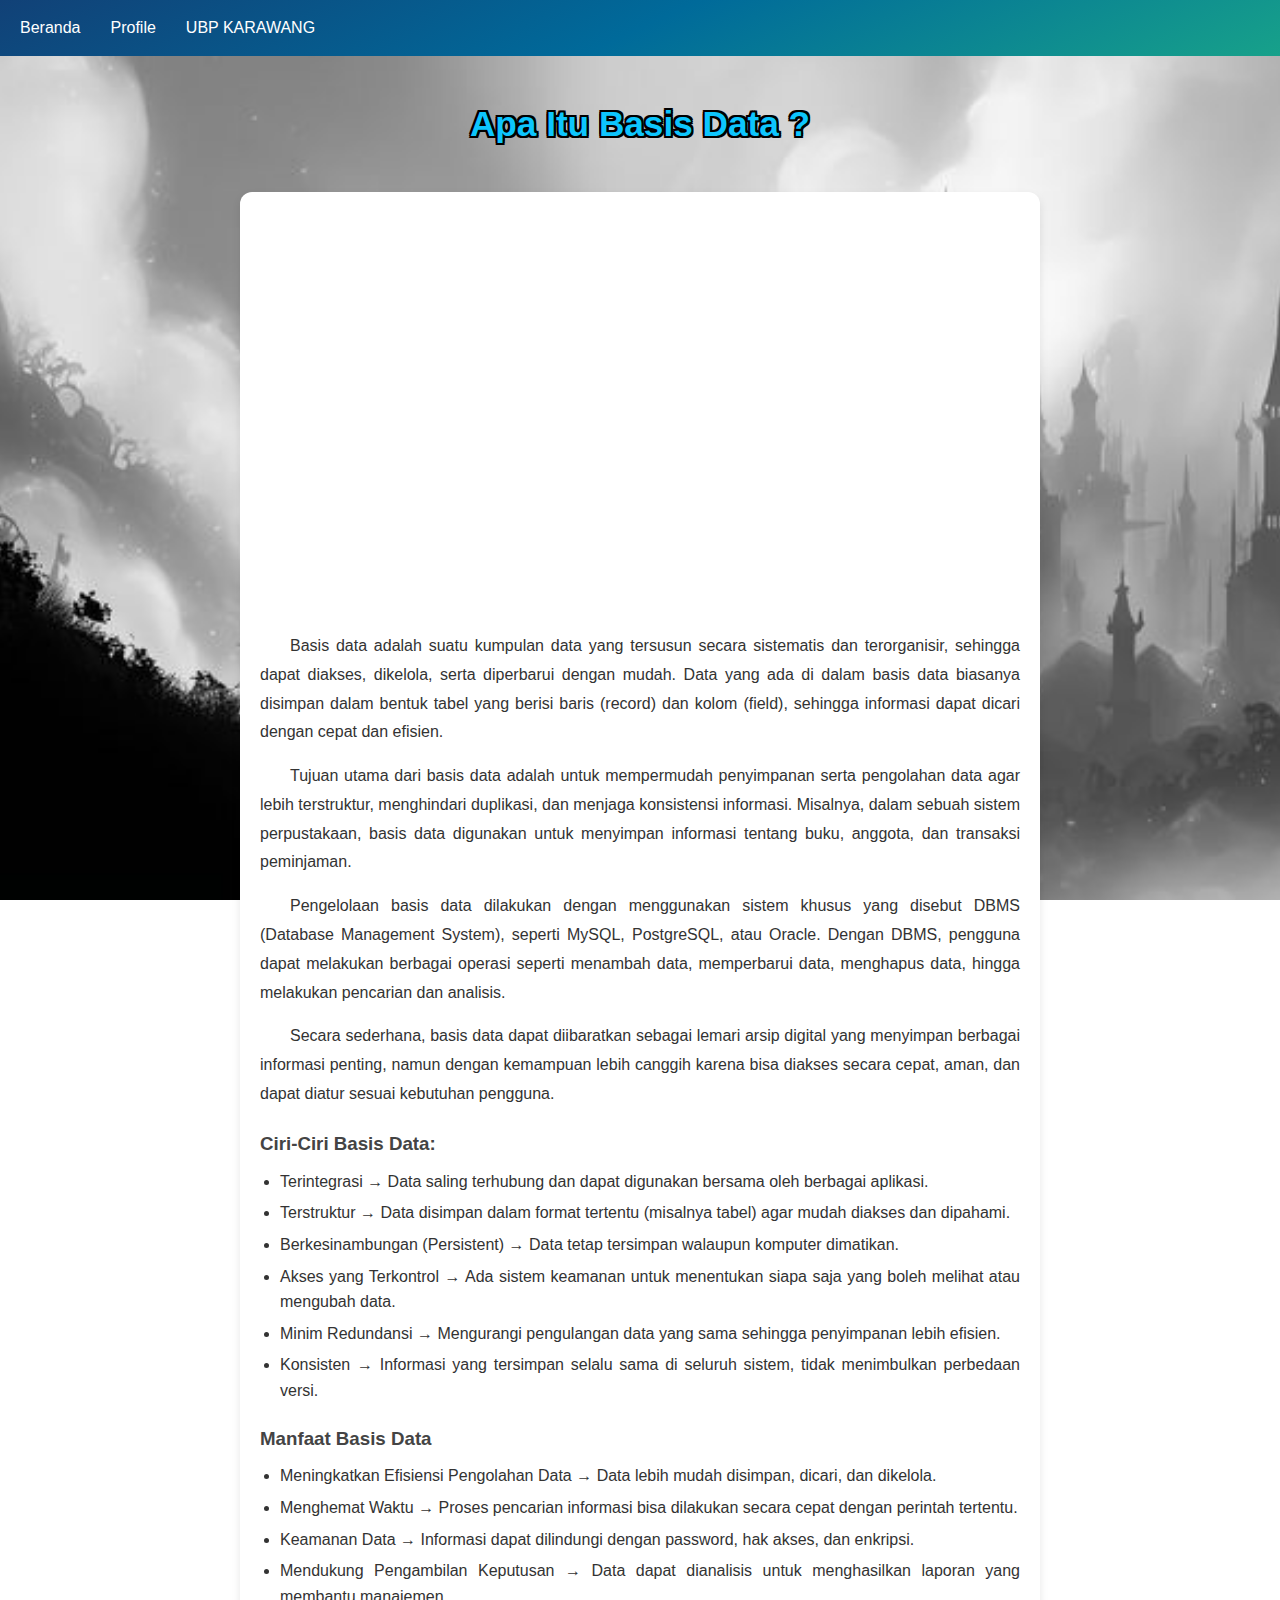
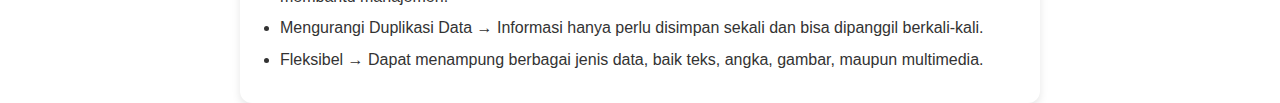
<file: basisdata.html>
<!DOCTYPE html>
<html lang="id">
<head>
  <meta charset="UTF-8">
  <meta name="viewport" content="width=device-width, initial-scale=1.0">
  <title>Apa Itu Basis Data?</title>
  <link rel="stylesheet" href="style.css">
</head>
<script>
  function toggleMenu() {
    document.querySelector('.nav-links').classList.toggle('show');
  }
</script>

<body class="basisdata">

<nav>
  <div class="garistiga" onclick="toggleMenu()">&#9776;</div>
  <div class="nav-links">
    <a href="index.html">Beranda</a>
    <a href="profile.html">Profile</a>
    <a href="https://ubpkarawang.ac.id/" target="_blank">
      <abbr title="Universitas Buana Perjuangan Karawang">UBP KARAWANG </abbr></a>
  </div>
</nav>


  <header class="detail-header">
    <h1>Apa Itu Basis Data ?</h1>
  </header>

  <article class="detail-content">
  <div class="detail-img" style="background-image: url('https://i.pinimg.com/736x/13/5a/80/135a808ae6d80673488df68878e91250.jpg');"></div>
    <p style="text-indent:30px  ;">Basis data adalah suatu kumpulan data yang tersusun secara sistematis dan terorganisir, sehingga dapat diakses, dikelola, serta diperbarui dengan mudah. Data yang ada di dalam basis data biasanya disimpan dalam bentuk tabel yang berisi baris (record) dan kolom (field), sehingga informasi dapat dicari dengan cepat dan efisien.</p>
    
    <p style="text-indent:30px  ;">Tujuan utama dari basis data adalah untuk mempermudah penyimpanan serta pengolahan data agar lebih terstruktur, menghindari duplikasi, dan menjaga konsistensi informasi. Misalnya, dalam sebuah sistem perpustakaan, basis data digunakan untuk menyimpan informasi tentang buku, anggota, dan transaksi peminjaman.</p>
    
    <p style="text-indent:30px  ;">Pengelolaan basis data dilakukan dengan menggunakan sistem khusus yang disebut DBMS (Database Management System), seperti MySQL, PostgreSQL, atau Oracle. Dengan DBMS, pengguna dapat melakukan berbagai operasi seperti menambah data, memperbarui data, menghapus data, hingga melakukan pencarian dan analisis.</p>
    
    <p style="text-indent:30px  ;">Secara sederhana, basis data dapat diibaratkan sebagai lemari arsip digital yang menyimpan berbagai informasi penting, namun dengan kemampuan lebih canggih karena bisa diakses secara cepat, aman, dan dapat diatur sesuai kebutuhan pengguna.</p>
    
    <h3>Ciri-Ciri Basis Data:</h3>
    <ul>
      <li>Terintegrasi → Data saling terhubung dan dapat digunakan bersama oleh berbagai aplikasi.</li>
      <li>Terstruktur → Data disimpan dalam format tertentu (misalnya tabel) agar mudah diakses dan dipahami.</li>
      <li>Berkesinambungan (Persistent) → Data tetap tersimpan walaupun komputer dimatikan.</li>
      <li>Akses yang Terkontrol → Ada sistem keamanan untuk menentukan siapa saja yang boleh melihat atau mengubah data.</li>
      <li>Minim Redundansi → Mengurangi pengulangan data yang sama sehingga penyimpanan lebih efisien.</li>
      <li>Konsisten → Informasi yang tersimpan selalu sama di seluruh sistem, tidak menimbulkan perbedaan versi.</li>
    </ul>
    <h3>Manfaat Basis Data</h3>
    <ul>
      <li>Meningkatkan Efisiensi Pengolahan Data → Data lebih mudah disimpan, dicari, dan dikelola.</li>
      <li>Menghemat Waktu → Proses pencarian informasi bisa dilakukan secara cepat dengan perintah tertentu.</li>
      <li>Keamanan Data → Informasi dapat dilindungi dengan password, hak akses, dan enkripsi.</li>
      <li>Mendukung Pengambilan Keputusan → Data dapat dianalisis untuk menghasilkan laporan yang membantu manajemen.</li>
      <li>Mengurangi Duplikasi Data → Informasi hanya perlu disimpan sekali dan bisa dipanggil berkali-kali.</li>
      <li>Fleksibel → Dapat menampung berbagai jenis data, baik teks, angka, gambar, maupun multimedia.</li>
    </ul>
  </article>

</body>
</html>
</file>
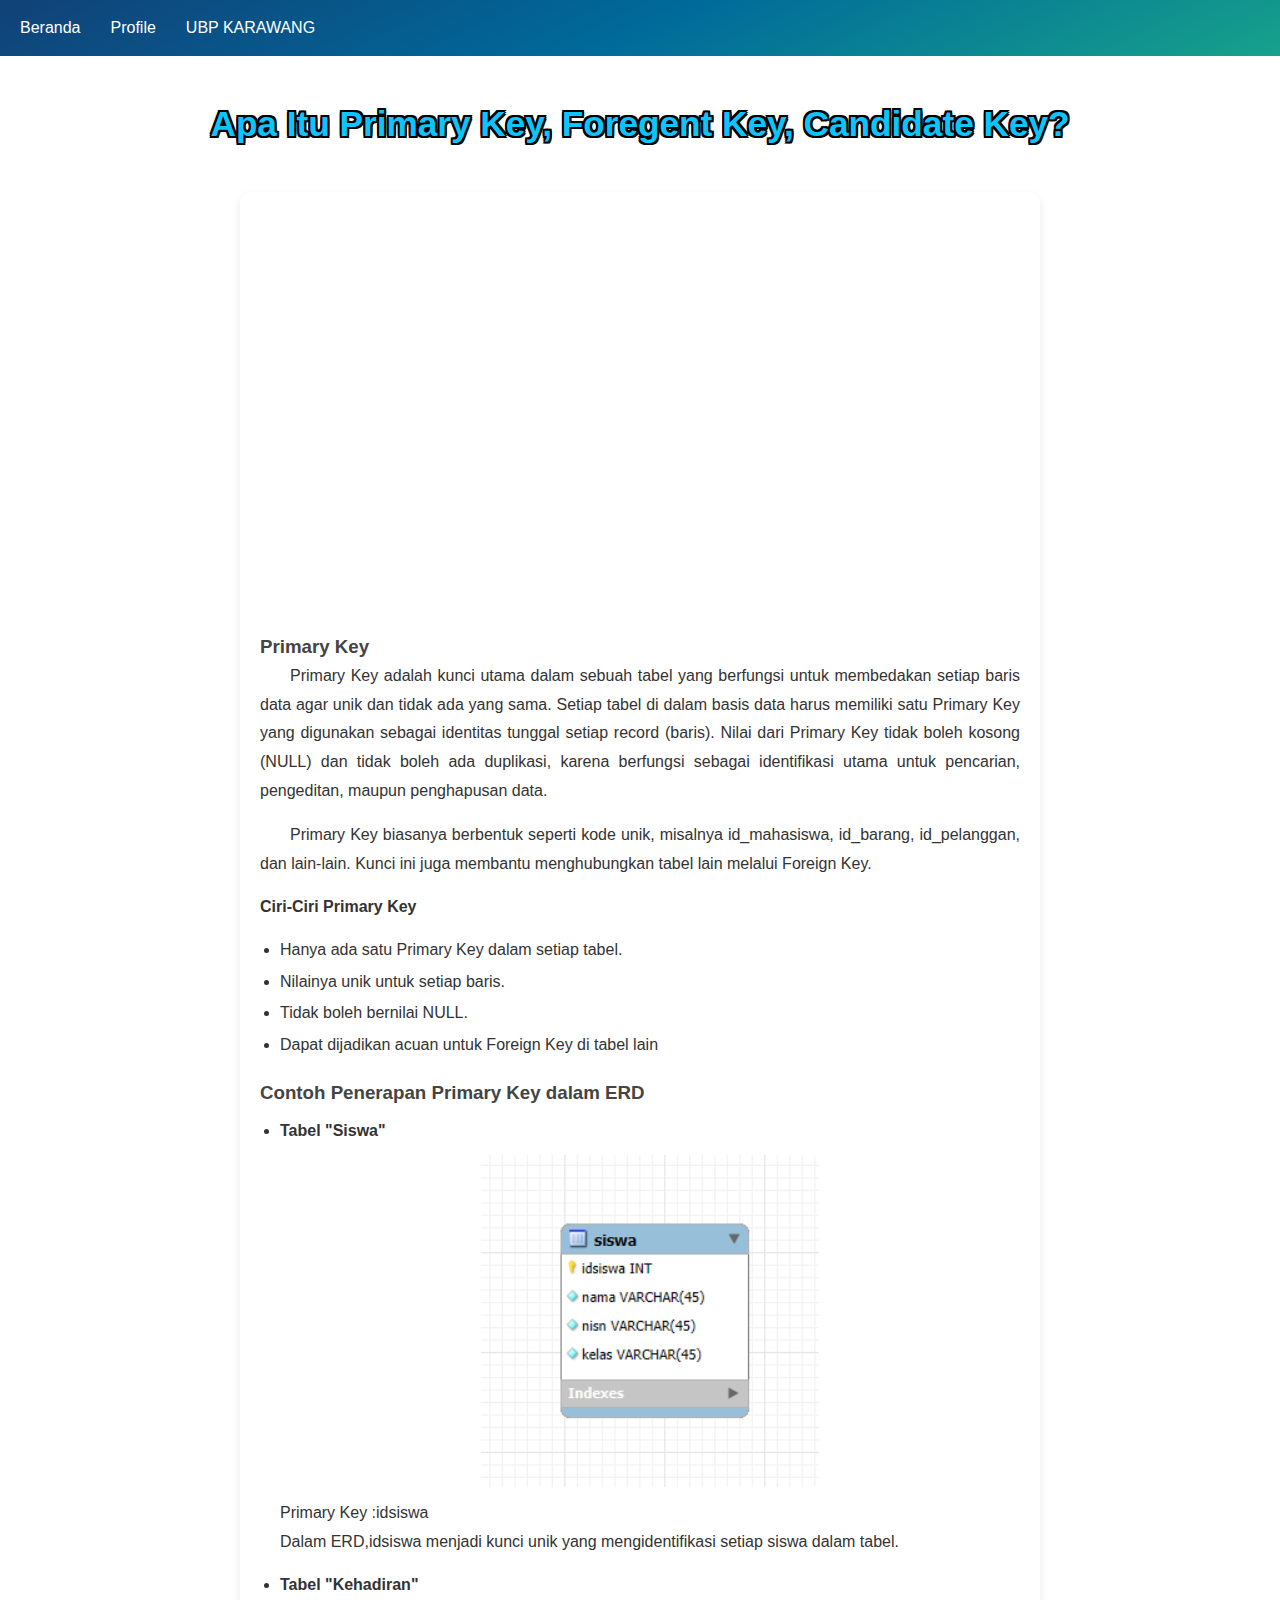
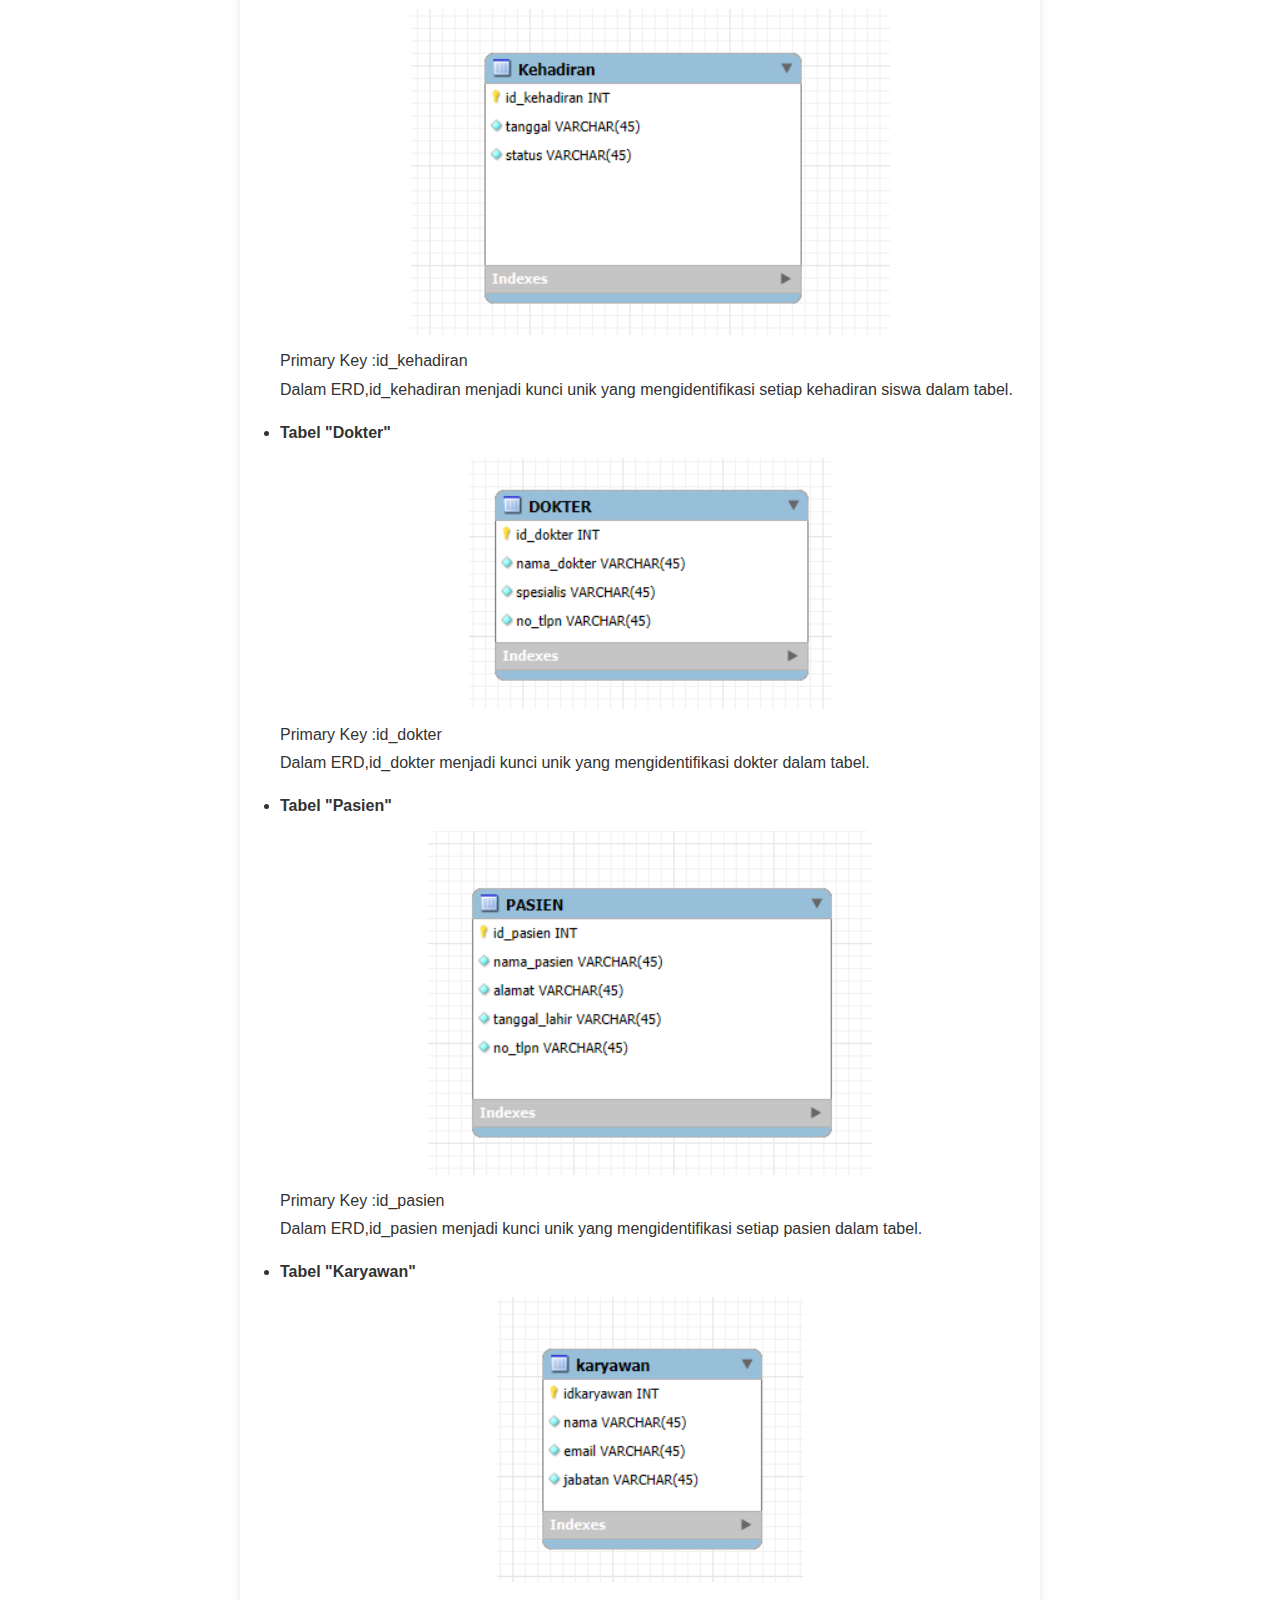
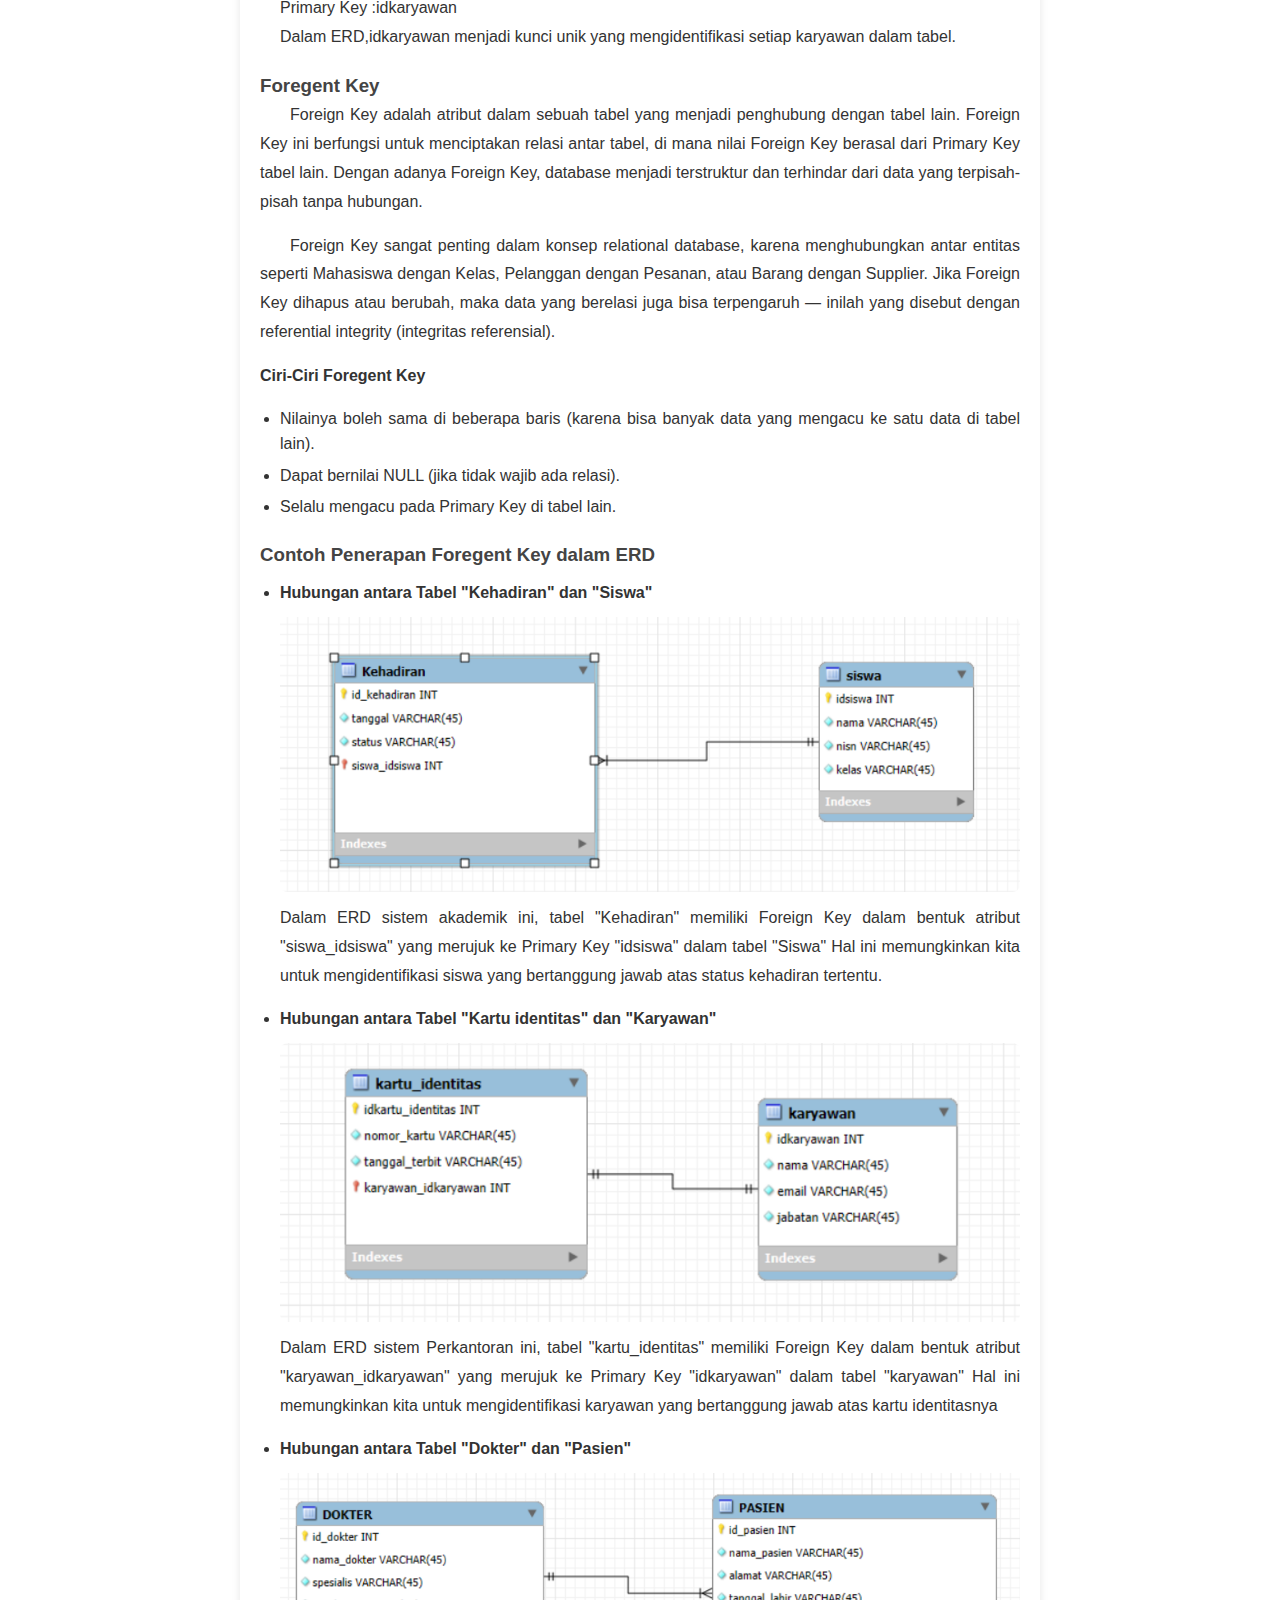
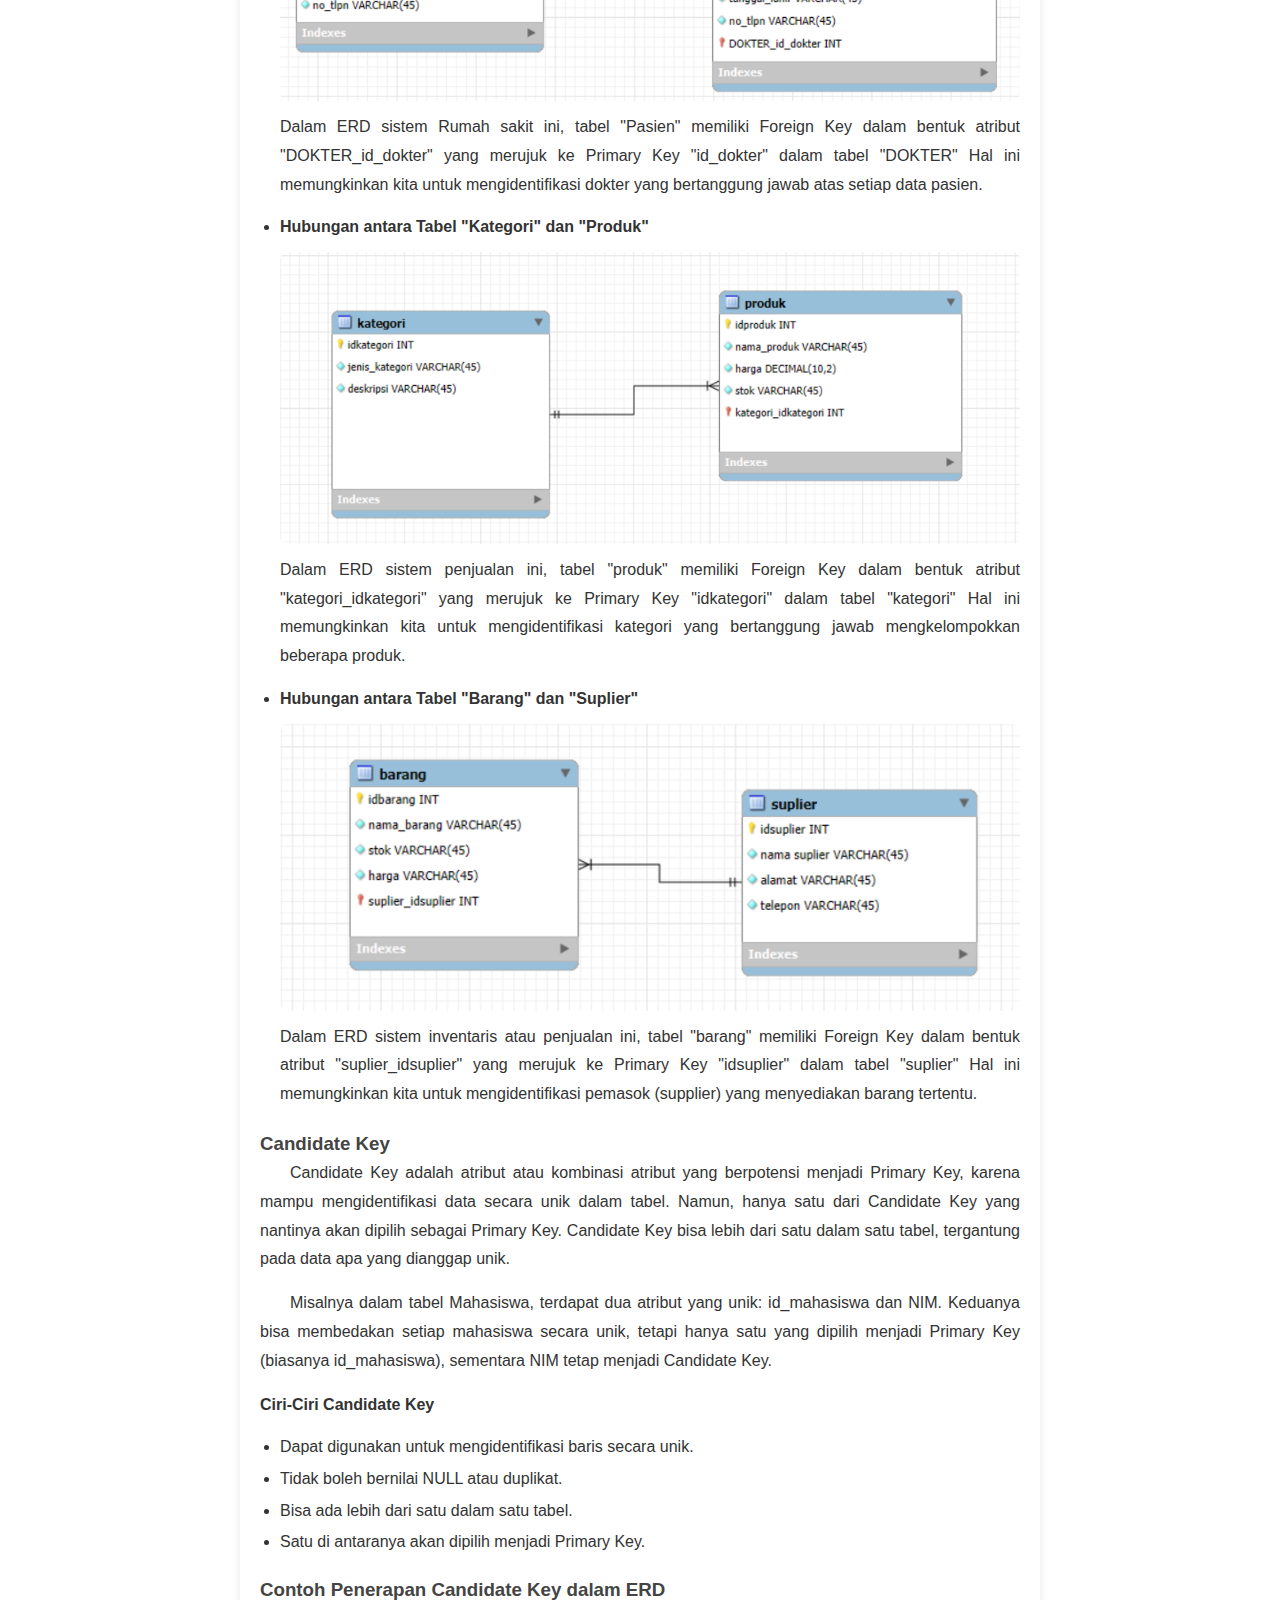
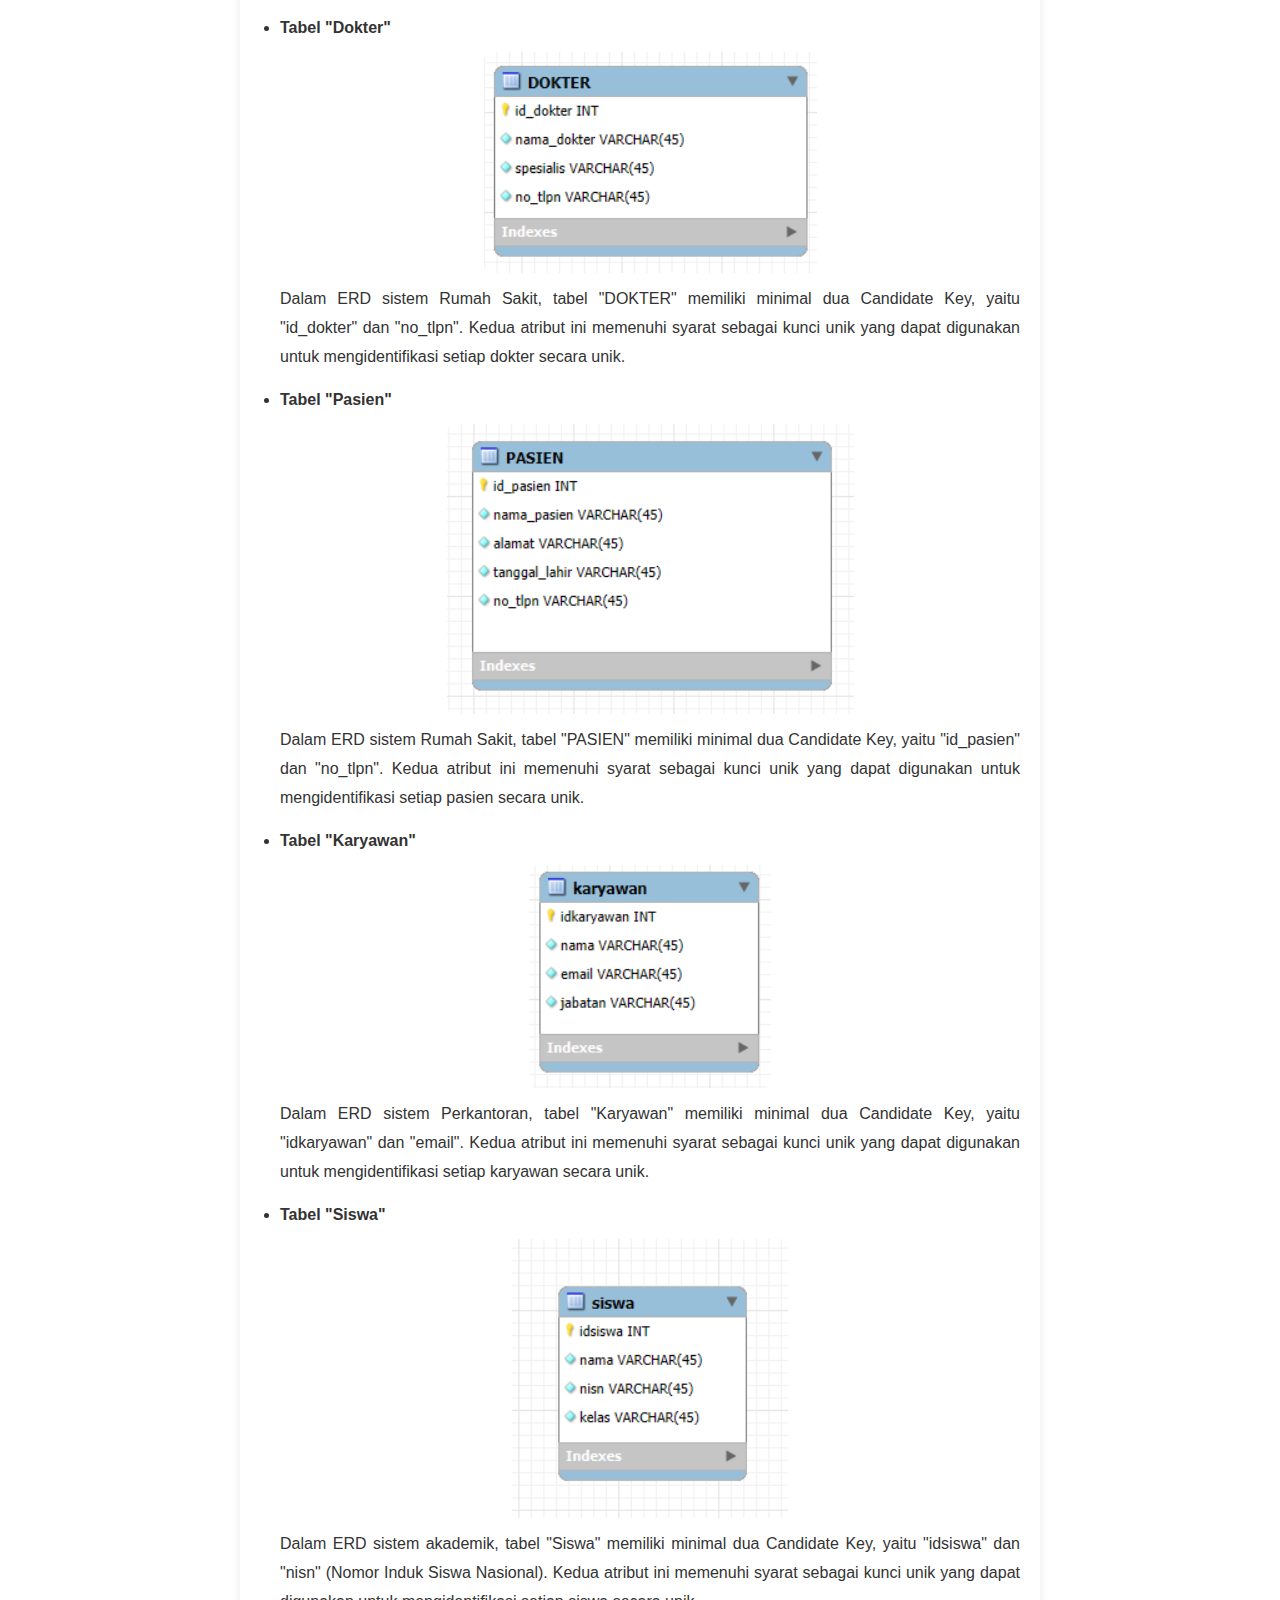
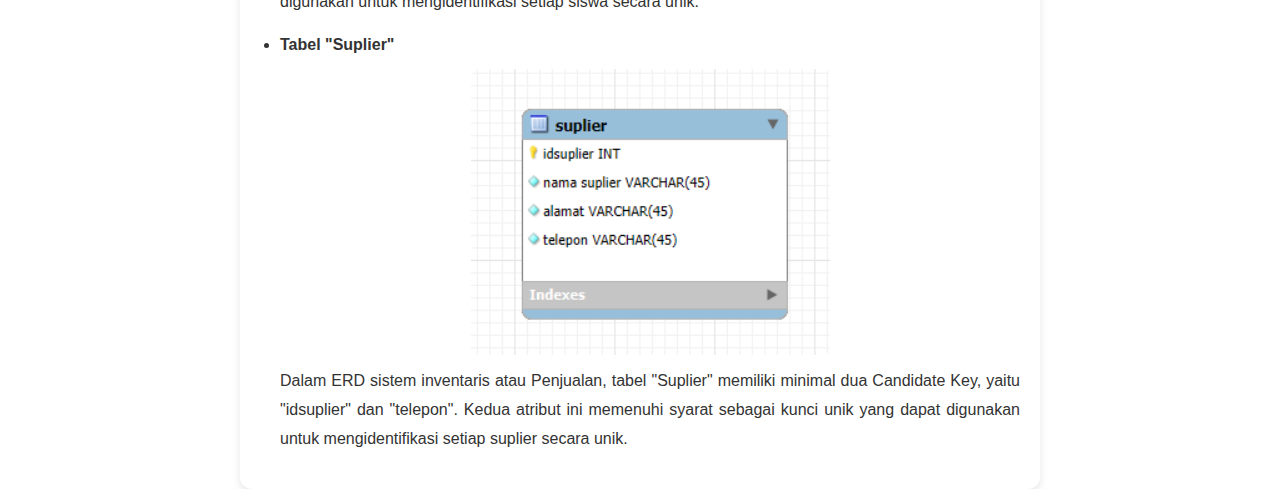
<file: biji.html>
<!DOCTYPE html>
<html lang="id">
<head>
  <meta charset="UTF-8">
  <meta name="viewport" content="width=device-width, initial-scale=1.0">
  <title>Apa Itu Primary Key, Foregent Key, Candidate Key?</title>
  <link rel="stylesheet" href="style.css">
</head>
<script>
  function toggleMenu() {
    document.querySelector('.nav-links').classList.toggle('show');
  }
</script>

<body class="key">

 <nav>
  <div class="garistiga" onclick="toggleMenu()">&#9776;</div>
  <div class="nav-links">
    <a href="index.html">Beranda</a>
    <a href="profile.html">Profile</a>
    <a href="https://ubpkarawang.ac.id/" target="_blank">
      <abbr title="Universitas Buana Perjuangan Karawang">UBP KARAWANG </abbr></a>
  </div>
</nav>


  <header class="detail-header">
    <h1>Apa Itu Primary Key, Foregent Key, Candidate Key?</h1>
  </header>

  <article class="detail-content">
   <div class="detail-img" style="background-image: url('https://www.datanamic.com/images/how-to-choose-pk.webp');"></div>
    <h3>Primary Key</h3>
    <p style="text-indent:30px  ;">Primary Key adalah kunci utama dalam sebuah tabel yang berfungsi untuk membedakan setiap baris data agar unik dan tidak ada yang sama. Setiap tabel di dalam basis data harus memiliki satu Primary Key yang digunakan sebagai identitas tunggal setiap record (baris). Nilai dari Primary Key tidak boleh kosong (NULL) dan tidak boleh ada duplikasi, karena berfungsi sebagai identifikasi utama untuk pencarian, pengeditan, maupun penghapusan data.</p>
    <p style="text-indent:30px  ;">Primary Key biasanya berbentuk seperti kode unik, misalnya id_mahasiswa, id_barang, id_pelanggan, dan lain-lain. Kunci ini juga membantu menghubungkan tabel lain melalui Foreign Key.</p>
    <p><b>Ciri-Ciri Primary Key</b></p>
    <ul>
        <li>Hanya ada satu Primary Key dalam setiap tabel.</li>
        <li>Nilainya unik untuk setiap baris.</li>
        <li>Tidak boleh bernilai NULL.</li>
        <li>Dapat dijadikan acuan untuk Foreign Key di tabel lain</li>
    </ul>
    <h3>Contoh Penerapan Primary Key dalam ERD</h3>
    <ul>
      <li><b>Tabel "Siswa"</b></li>
      <img src="img workbench/Primarykey_siswa.png" alt="tabel siswa" class="foto-workbench">
      <p>Primary Key :idsiswa <br>Dalam ERD,idsiswa menjadi kunci unik yang mengidentifikasi setiap siswa dalam tabel.</p>
      <li><b>Tabel "Kehadiran"</b></li>
      <img src="img workbench/Primarykey_kehadiran.png" alt="tabel kehadiran" class="foto-workbench">
      <p>Primary Key :id_kehadiran <br>Dalam ERD,id_kehadiran menjadi kunci unik yang mengidentifikasi setiap kehadiran siswa dalam tabel.</p>
      <li><b>Tabel "Dokter"</b></li>
      <img src="img workbench/Primarykey_dokter.png" alt="tabel dokter" class="foto-workbench">
      <p>Primary Key :id_dokter <br>Dalam ERD,id_dokter menjadi kunci unik yang mengidentifikasi dokter dalam tabel.</p>
      <li><b>Tabel "Pasien"</b></li>
      <img src="img workbench/Primarykey_pasien.png" alt="tabel pasien" class="foto-workbench">
      <p>Primary Key :id_pasien <br>Dalam ERD,id_pasien menjadi kunci unik yang mengidentifikasi setiap pasien dalam tabel.</p>
      <li><b>Tabel "Karyawan"</b></li>
      <img src="img workbench/Primarykey_karyawan.png" alt="tabel karyawan" class="foto-workbench">
      <p>Primary Key :idkaryawan <br>Dalam ERD,idkaryawan menjadi kunci unik yang mengidentifikasi setiap karyawan dalam tabel.</p>
    </ul>

    <h3>Foregent Key</h3>
    <p style="text-indent:30px  ;">Foreign Key adalah atribut dalam sebuah tabel yang menjadi penghubung dengan tabel lain. Foreign Key ini berfungsi untuk menciptakan relasi antar tabel, di mana nilai Foreign Key berasal dari Primary Key tabel lain. Dengan adanya Foreign Key, database menjadi terstruktur dan terhindar dari data yang terpisah-pisah tanpa hubungan.</p>
    <p style="text-indent:30px  ;">Foreign Key sangat penting dalam konsep relational database, karena menghubungkan antar entitas seperti Mahasiswa dengan Kelas, Pelanggan dengan Pesanan, atau Barang dengan Supplier. Jika Foreign Key dihapus atau berubah, maka data yang berelasi juga bisa terpengaruh — inilah yang disebut dengan referential integrity (integritas referensial).</p>
    <p><b>Ciri-Ciri Foregent Key</b></p>
    <ul>
        <li>Nilainya boleh sama di beberapa baris (karena bisa banyak data yang mengacu ke satu data di tabel lain).</li>
        <li>Dapat bernilai NULL (jika tidak wajib ada relasi).</li>
        <li>Selalu mengacu pada Primary Key di tabel lain.</li>
    </ul>
    <h3>Contoh Penerapan Foregent Key dalam ERD</h3>
    <ul>
      <li><b>Hubungan antara Tabel "Kehadiran" dan "Siswa"</b></li>
      <img src="img workbench/ForegentKey_siswa.png" alt="tabel kehadiran dan siswa" class="foto-workbench">
      <p>Dalam ERD sistem akademik ini, tabel "Kehadiran" memiliki Foreign Key dalam bentuk atribut "siswa_idsiswa" yang merujuk ke Primary Key "idsiswa" dalam tabel "Siswa" Hal ini memungkinkan kita untuk mengidentifikasi siswa yang bertanggung jawab atas status kehadiran tertentu.</p>
      <li><b>Hubungan antara Tabel "Kartu identitas" dan "Karyawan"</b></li>
      <img src="img workbench/ForegentKey_karyawan.png" alt="tabel kartu identisa dan karyawan" class="foto-workbench">
      <p>Dalam ERD sistem Perkantoran ini, tabel "kartu_identitas" memiliki Foreign Key dalam bentuk atribut "karyawan_idkaryawan" yang merujuk ke Primary Key "idkaryawan" dalam tabel "karyawan" Hal ini memungkinkan kita untuk mengidentifikasi karyawan yang bertanggung jawab atas kartu identitasnya</p>
      <li><b>Hubungan antara Tabel "Dokter" dan "Pasien"</b></li>
      <img src="img workbench/ForegentKey_dokter.png" alt="tabel Dokter dan Pasien" class="foto-workbench">
      <p>Dalam ERD sistem Rumah sakit ini, tabel "Pasien" memiliki Foreign Key dalam bentuk atribut "DOKTER_id_dokter" yang merujuk ke Primary Key "id_dokter" dalam tabel "DOKTER" Hal ini memungkinkan kita untuk mengidentifikasi dokter yang bertanggung jawab atas setiap data pasien.</p>
      <li><b>Hubungan antara Tabel "Kategori" dan "Produk"</b></li>
      <img src="img workbench/ForegentKey_produk.png" alt="tabel kategori dan produk" class="foto-workbench">
      <p>Dalam ERD sistem penjualan ini, tabel "produk" memiliki Foreign Key dalam bentuk atribut "kategori_idkategori" yang merujuk ke Primary Key "idkategori" dalam tabel "kategori" Hal ini memungkinkan kita untuk mengidentifikasi kategori yang bertanggung jawab mengkelompokkan beberapa produk.</p>
      <li><b>Hubungan antara Tabel "Barang" dan "Suplier"</b></li>
      <img src="img workbench/ForegentKey_suplier.png" alt="tabel barang dan suplier" class="foto-workbench">
      <p>Dalam ERD sistem inventaris atau penjualan ini, tabel "barang" memiliki Foreign Key dalam bentuk atribut "suplier_idsuplier" yang merujuk ke Primary Key "idsuplier" dalam tabel "suplier" Hal ini memungkinkan kita untuk mengidentifikasi pemasok (supplier) yang menyediakan barang tertentu.</p>
    </ul>
    <h3>Candidate Key</h3>

    <p style="text-indent:30px  ;">Candidate Key adalah atribut atau kombinasi atribut yang berpotensi menjadi Primary Key, karena mampu mengidentifikasi data secara unik dalam tabel. Namun, hanya satu dari Candidate Key yang nantinya akan dipilih sebagai Primary Key. Candidate Key bisa lebih dari satu dalam satu tabel, tergantung pada data apa yang dianggap unik.</p>
    <p style="text-indent:30px  ;">Misalnya dalam tabel Mahasiswa, terdapat dua atribut yang unik: id_mahasiswa dan NIM. Keduanya bisa membedakan setiap mahasiswa secara unik, tetapi hanya satu yang dipilih menjadi Primary Key (biasanya id_mahasiswa), sementara NIM tetap menjadi Candidate Key.</p>
    <p><b>Ciri-Ciri Candidate Key</b></p>
    <ul>
        <li>Dapat digunakan untuk mengidentifikasi baris secara unik.</li>
        <li>Tidak boleh bernilai NULL atau duplikat.</li>
        <li>Bisa ada lebih dari satu dalam satu tabel.</li>
        <li>Satu di antaranya akan dipilih menjadi Primary Key.</li>
    </ul>
    <h3>Contoh Penerapan Candidate Key dalam ERD</h3>
    <ul>
      <li><b>Tabel "Dokter"</b></li>
      <img src="img workbench/CandidateKey_Dokter.png" alt="" class="foto-workbench">
      <p>Dalam ERD sistem Rumah Sakit, tabel "DOKTER" memiliki minimal dua Candidate Key, yaitu "id_dokter" dan "no_tlpn". Kedua atribut ini memenuhi syarat sebagai kunci unik yang dapat digunakan untuk mengidentifikasi setiap dokter secara unik.</p>
      <li><b>Tabel "Pasien"</b></li>
      <img src="img workbench/CandidateKey_Pasien.png" alt="" class="foto-workbench">
      <p>Dalam ERD sistem Rumah Sakit, tabel "PASIEN" memiliki minimal dua Candidate Key, yaitu "id_pasien" dan "no_tlpn". Kedua atribut ini memenuhi syarat sebagai kunci unik yang dapat digunakan untuk mengidentifikasi setiap pasien secara unik.</p>
      <li><b>Tabel "Karyawan"</b></li>
      <img src="img workbench/CandidateKey_Karyawan.png" alt="" class="foto-workbench">
      <p>Dalam ERD sistem Perkantoran, tabel "Karyawan" memiliki minimal dua Candidate Key, yaitu "idkaryawan" dan "email". Kedua atribut ini memenuhi syarat sebagai kunci unik yang dapat digunakan untuk mengidentifikasi setiap karyawan secara unik.</p>
      <li><b>Tabel "Siswa"</b></li>
      <img src="img workbench/CandidateKey_Siswa.png" alt="" class="foto-workbench">
      <p>Dalam ERD sistem akademik, tabel "Siswa" memiliki minimal dua Candidate Key, yaitu "idsiswa" dan "nisn" (Nomor Induk Siswa Nasional). Kedua atribut ini memenuhi syarat sebagai kunci unik yang dapat digunakan untuk mengidentifikasi setiap siswa secara unik.</p>
      <li><b>Tabel "Suplier"</b></li>
      <img src="img workbench/CandidateKey_Suplier.png" alt="" class="foto-workbench">
      <p>Dalam ERD sistem inventaris atau Penjualan, tabel "Suplier" memiliki minimal dua Candidate Key, yaitu "idsuplier" dan "telepon". Kedua atribut ini memenuhi syarat sebagai kunci unik yang dapat digunakan untuk mengidentifikasi setiap suplier secara unik.</p>
    </ul>
  </article>


</body>
</html>
</file>
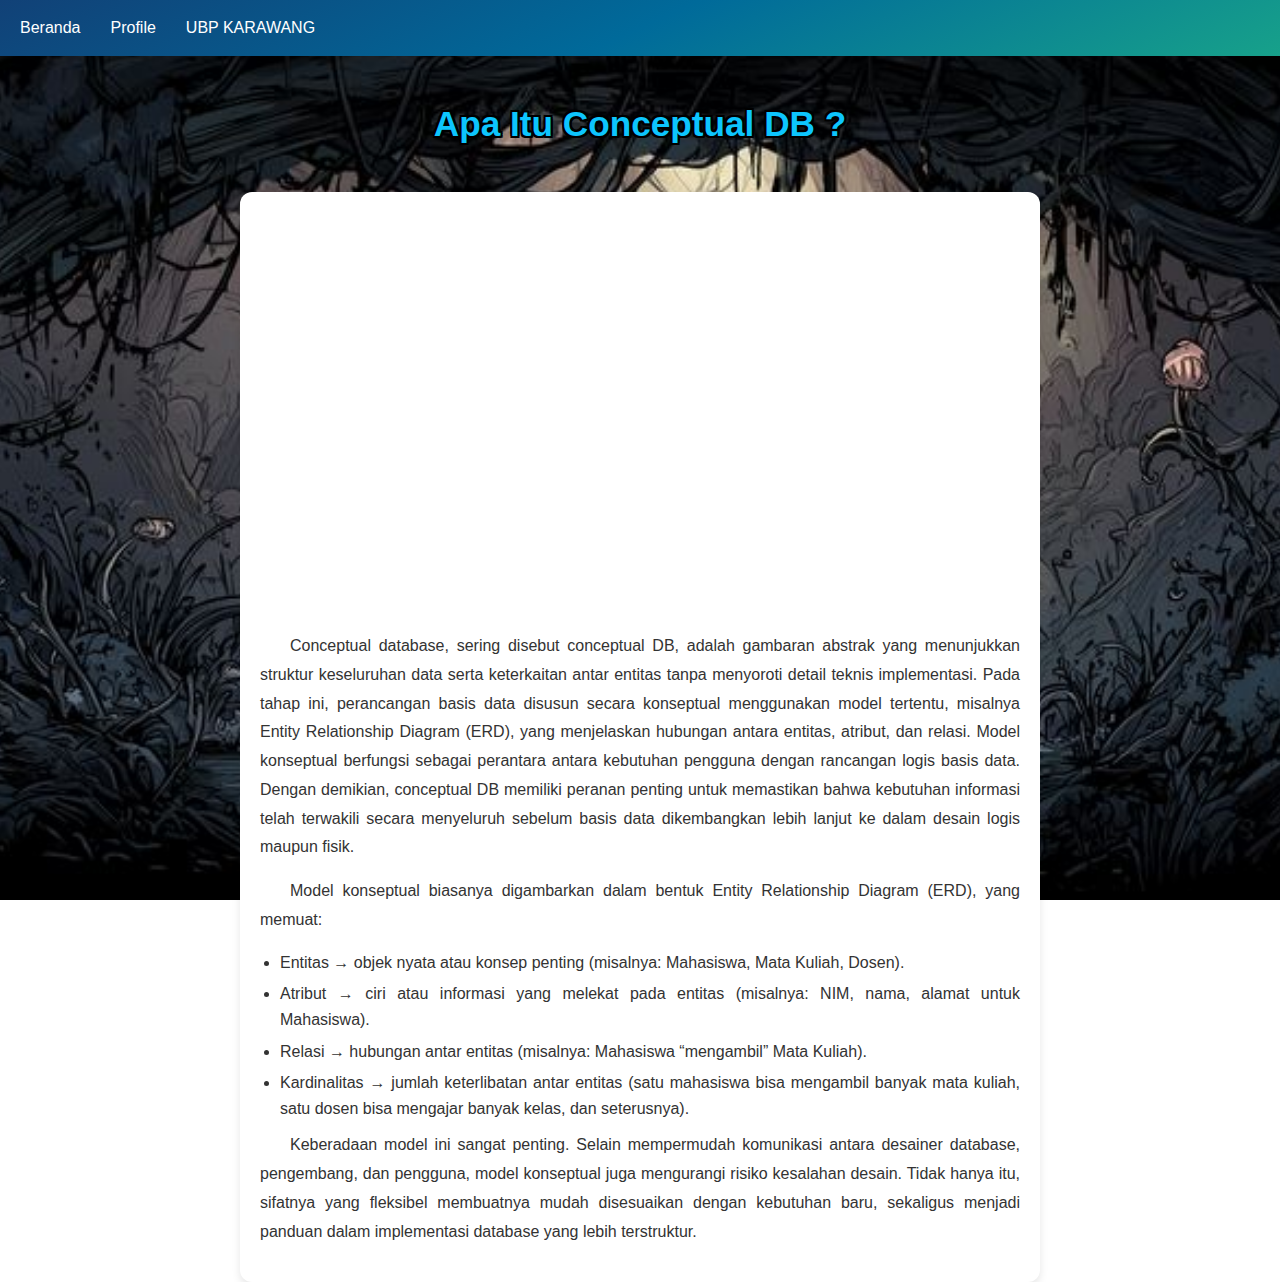
<file: conseptual.html>
<!DOCTYPE html>
<html lang="id">
<head>
  <meta charset="UTF-8">
  <meta name="viewport" content="width=device-width, initial-scale=1.0">
  <title>Apa Itu Conceptual DB?</title>
  <link rel="stylesheet" href="style.css">
</head>
<script>
  function toggleMenu() {
    document.querySelector('.nav-links').classList.toggle('show');
  }
</script>

<body class="conseptual">

<nav>
  <div class="garistiga" onclick="toggleMenu()">&#9776;</div>
  <div class="nav-links">
    <a href="index.html">Beranda</a>
    <a href="profile.html">Profile</a>
    <a href="https://ubpkarawang.ac.id/" target="_blank">
      <abbr title="Universitas Buana Perjuangan Karawang">UBP KARAWANG </abbr></a>
  </div>
</nav>


  <header class="detail-header">
    <h1>Apa Itu Conceptual DB ?</h1>
  </header>

  <article class="detail-content">
  <div class="detail-img" style="background-image: url('https://i.pinimg.com/1200x/29/0a/90/290a90801564daf0c60f81793123c4e9.jpg');"></div>
    <p style="text-indent:30px  ;">Conceptual database, sering disebut conceptual DB, adalah gambaran abstrak yang menunjukkan struktur keseluruhan data serta keterkaitan antar entitas tanpa menyoroti detail teknis implementasi. Pada tahap ini, perancangan basis data disusun secara konseptual menggunakan model tertentu, misalnya Entity Relationship Diagram (ERD), yang menjelaskan hubungan antara entitas, atribut, dan relasi. Model konseptual berfungsi sebagai perantara antara kebutuhan pengguna dengan rancangan logis basis data. Dengan demikian, conceptual DB memiliki peranan penting untuk memastikan bahwa kebutuhan informasi telah terwakili secara menyeluruh sebelum basis data dikembangkan lebih lanjut ke dalam desain logis maupun fisik.</p>
    
    <p style="text-indent:30px  ;">Model konseptual biasanya digambarkan dalam bentuk Entity Relationship Diagram (ERD), yang memuat:</p>
    <ul>
      <li>Entitas → objek nyata atau konsep penting (misalnya: Mahasiswa, Mata Kuliah, Dosen).</li>
      <li>Atribut → ciri atau informasi yang melekat pada entitas (misalnya: NIM, nama, alamat untuk Mahasiswa).</li>
      <li>Relasi → hubungan antar entitas (misalnya: Mahasiswa “mengambil” Mata Kuliah).</li>
      <li>Kardinalitas → jumlah keterlibatan antar entitas (satu mahasiswa bisa mengambil banyak mata kuliah, satu dosen bisa mengajar banyak kelas, dan seterusnya).</li>
    </ul>
    
    <p style="text-indent:30px  ;">Keberadaan model ini sangat penting. Selain mempermudah komunikasi antara desainer database, pengembang, dan pengguna, model konseptual juga mengurangi risiko kesalahan desain. Tidak hanya itu, sifatnya yang fleksibel membuatnya mudah disesuaikan dengan kebutuhan baru, sekaligus menjadi panduan dalam implementasi database yang lebih terstruktur.</p>
  </article>

</body>
</html>
</file>
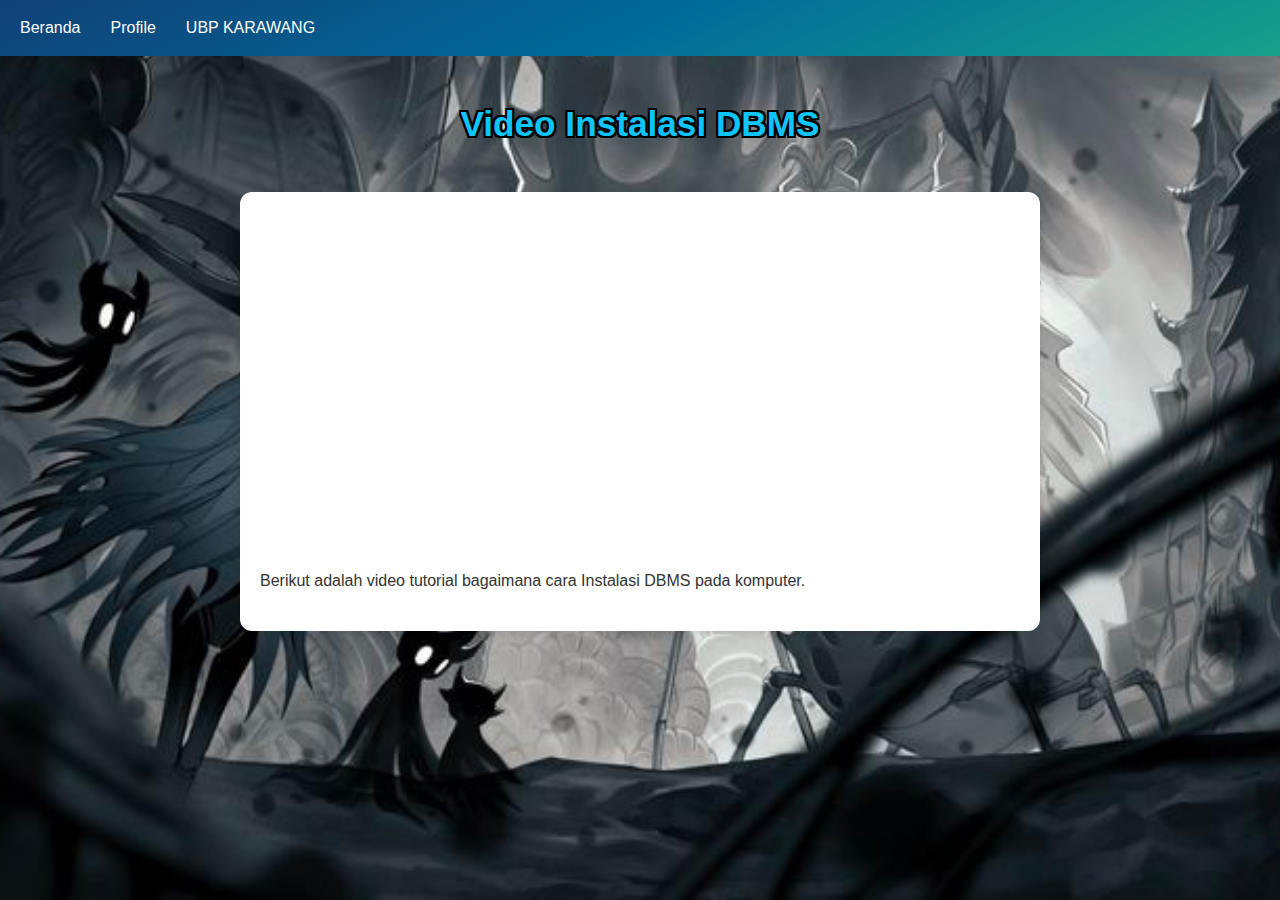
<file: dbms.html>
<!DOCTYPE html>
<html lang="id">
<head>
  <meta charset="UTF-8">
  <meta name="viewport" content="width=device-width, initial-scale=1.0">
  <title>Installasi DBMS</title>
  <link rel="stylesheet" href="style.css">
  <script>
    function toggleMenu() {
      document.querySelector('.nav-links').classList.toggle('show');
    }
  </script>
  <style>
    .video-tugas {
      display: flex;
      justify-content: center;
      align-items: center;
      margin: 20px 0;
    }
  </style>
</head>
<body class="dbms">

  <nav>
    <div class="garistiga" onclick="toggleMenu()">&#9776;</div>
    <div class="nav-links">
      <a href="index.html">Beranda</a>
      <a href="profile.html">Profile</a>
      <a href="https://ubpkarawang.ac.id/" target="_blank">
        <abbr title="Universitas Buana Perjuangan Karawang">UBP KARAWANG </abbr></a>
    </div>
  </nav>

  <header class="detail-header">
    <h1>Video Instalasi DBMS</h1>
  </header>

  <article class="detail-content">

    <div class="video-tugas">
      <iframe width="560" height="315" 
              src="https://www.youtube.com/embed/iesaXSMucnw?"
              title="YouTube video player"
              frameborder="0" 
              allow="accelerometer; autoplay; clipboard-write; encrypted-media; gyroscope; picture-in-picture" 
              allowfullscreen>
      </iframe>
    </div>

    <p>Berikut adalah video tutorial bagaimana cara Instalasi DBMS pada komputer.</p>
  </article>

</body>
</html>
</file>
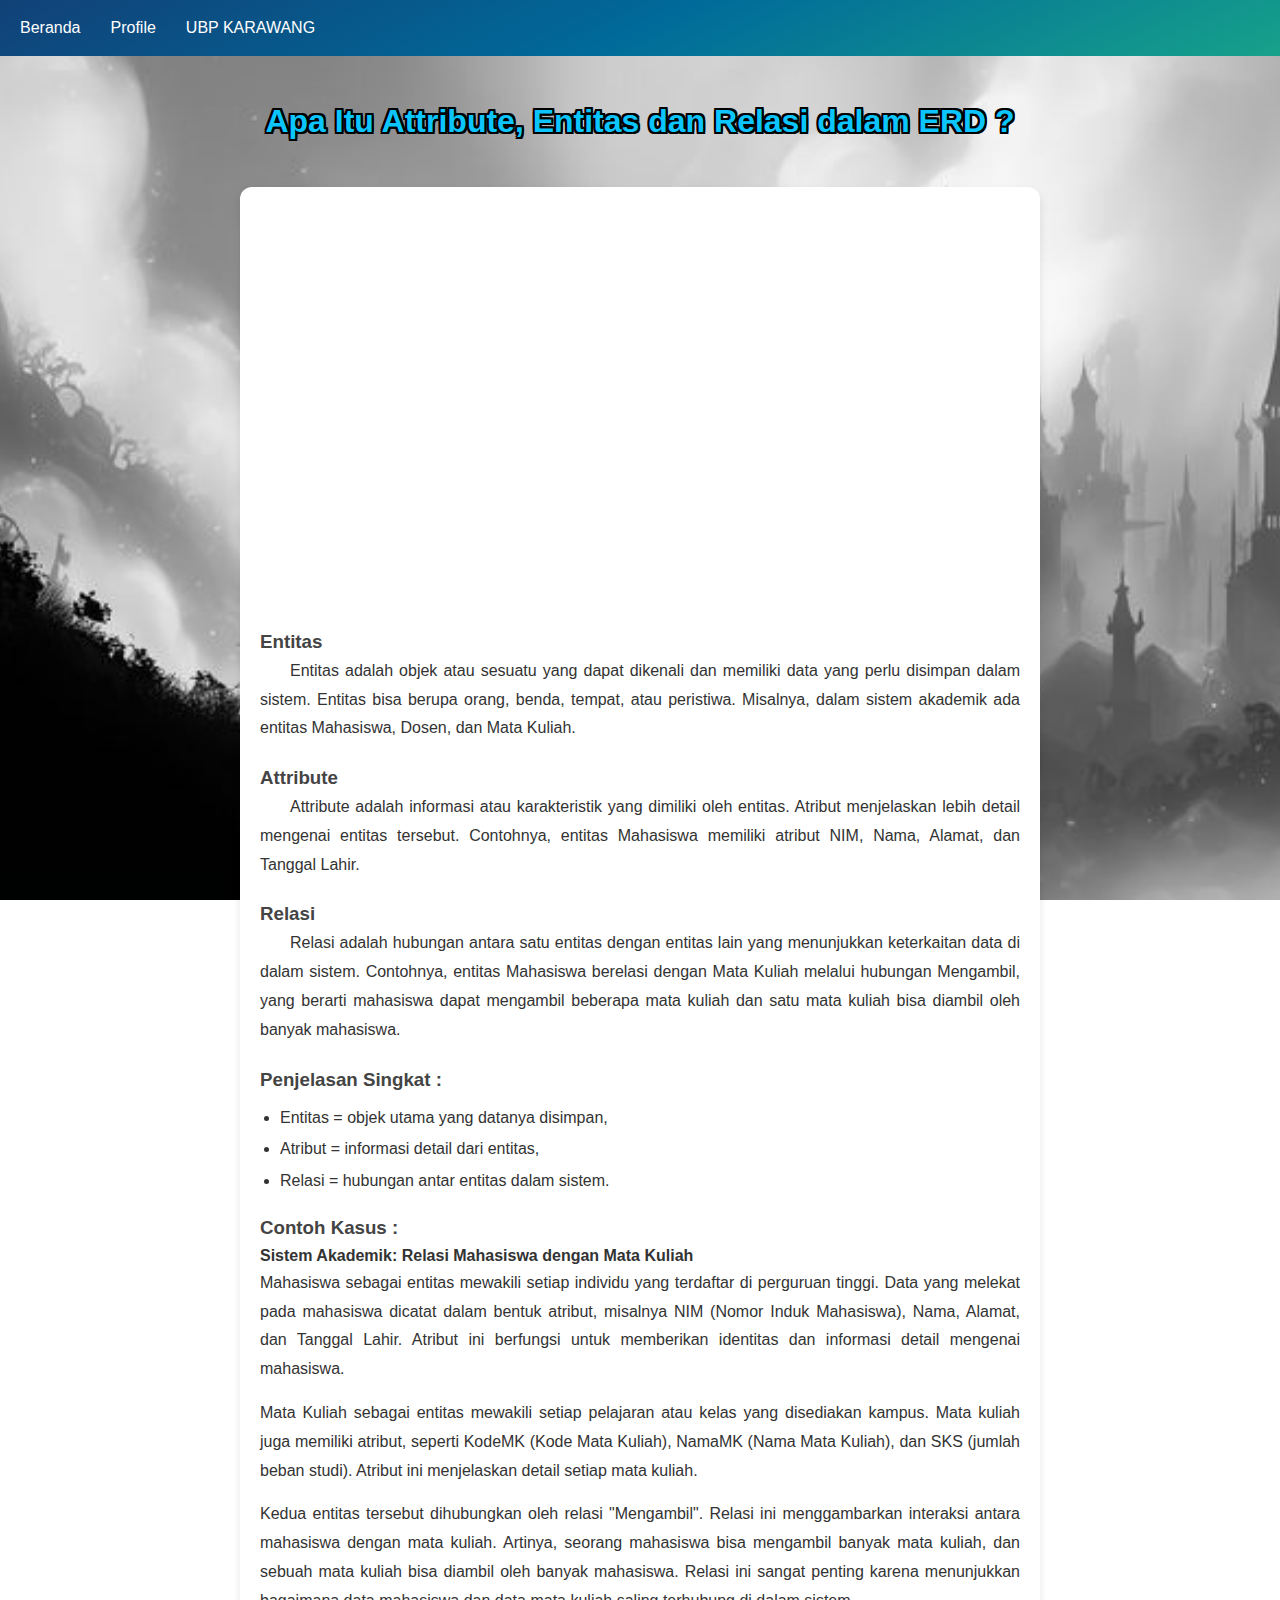
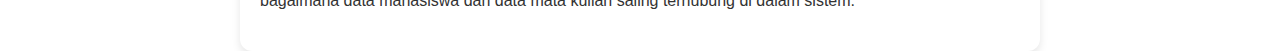
<file: erd.html>
<!DOCTYPE html>
<html lang="id">
<head>
  <meta charset="UTF-8">
  <meta name="viewport" content="width=device-width, initial-scale=1.0">
  <title>Apa Itu Attribute, Entitas dan Relasi dalam ERD?</title>
  <link rel="stylesheet" href="style.css">
</head>
<script>
  function toggleMenu() {
    document.querySelector('.nav-links').classList.toggle('show');
  }
</script>

<body class="basisdata">

<nav>
  <div class="garistiga" onclick="toggleMenu()">&#9776;</div>
  <div class="nav-links">
    <a href="index.html">Beranda</a>
    <a href="profile.html">Profile</a>
    <a href="https://ubpkarawang.ac.id/" target="_blank">
      <abbr title="Universitas Buana Perjuangan Karawang">UBP KARAWANG </abbr></a>
  </div>
</nav>


  <header class="detail-header">
    <h1 style="font-size: 32px;">Apa Itu Attribute, Entitas dan Relasi dalam ERD ?</h1>
  </header>

  <article class="detail-content">
  <div class="detail-img" style="background-image: url('https://i.pinimg.com/736x/c4/18/5b/c4185be9987e1b97257fa43e0798b35a.jpg');"></div>
    <h3>Entitas</h3>
    <p style="text-indent:30px  ;">Entitas adalah objek atau sesuatu yang dapat dikenali dan memiliki data yang perlu disimpan dalam sistem. Entitas bisa berupa orang, benda, tempat, atau peristiwa. Misalnya, dalam sistem akademik ada entitas Mahasiswa, Dosen, dan Mata Kuliah.</p>
    <h3>Attribute</h3>
    <p style="text-indent:30px  ;">Attribute adalah informasi atau karakteristik yang dimiliki oleh entitas. Atribut menjelaskan lebih detail mengenai entitas tersebut. Contohnya, entitas Mahasiswa memiliki atribut NIM, Nama, Alamat, dan Tanggal Lahir.</p>
    <h3>Relasi</h3>
    <p style="text-indent:30px  ;">Relasi adalah hubungan antara satu entitas dengan entitas lain yang menunjukkan keterkaitan data di dalam sistem. Contohnya, entitas Mahasiswa berelasi dengan Mata Kuliah melalui hubungan Mengambil, yang berarti mahasiswa dapat mengambil beberapa mata kuliah dan satu mata kuliah bisa diambil oleh banyak mahasiswa.</p>
    
    <h3>Penjelasan Singkat :</h3>
    <ul>
      <li>Entitas = objek utama yang datanya disimpan,</li>
      <li>Atribut = informasi detail dari entitas,</li>
      <li>Relasi = hubungan antar entitas dalam sistem.</li>
    </ul>
    
    <h3>Contoh Kasus :</h3>
    <h4>Sistem Akademik: Relasi Mahasiswa dengan Mata Kuliah</h4>
    <p>Mahasiswa sebagai entitas mewakili setiap individu yang terdaftar di perguruan tinggi. Data yang melekat pada mahasiswa dicatat dalam bentuk atribut, misalnya NIM (Nomor Induk Mahasiswa), Nama, Alamat, dan Tanggal Lahir. Atribut ini berfungsi untuk memberikan identitas dan informasi detail mengenai mahasiswa.</p>
    <p>Mata Kuliah sebagai entitas mewakili setiap pelajaran atau kelas yang disediakan kampus. Mata kuliah juga memiliki atribut, seperti KodeMK (Kode Mata Kuliah), NamaMK (Nama Mata Kuliah), dan SKS (jumlah beban studi). Atribut ini menjelaskan detail setiap mata kuliah.</p>
    <p>Kedua entitas tersebut dihubungkan oleh relasi "Mengambil". Relasi ini menggambarkan interaksi antara mahasiswa dengan mata kuliah. Artinya, seorang mahasiswa bisa mengambil banyak mata kuliah, dan sebuah mata kuliah bisa diambil oleh banyak mahasiswa. Relasi ini sangat penting karena menunjukkan bagaimana data mahasiswa dan data mata kuliah saling terhubung di dalam sistem.</p>
  </article>

</body>
</html>
</file>
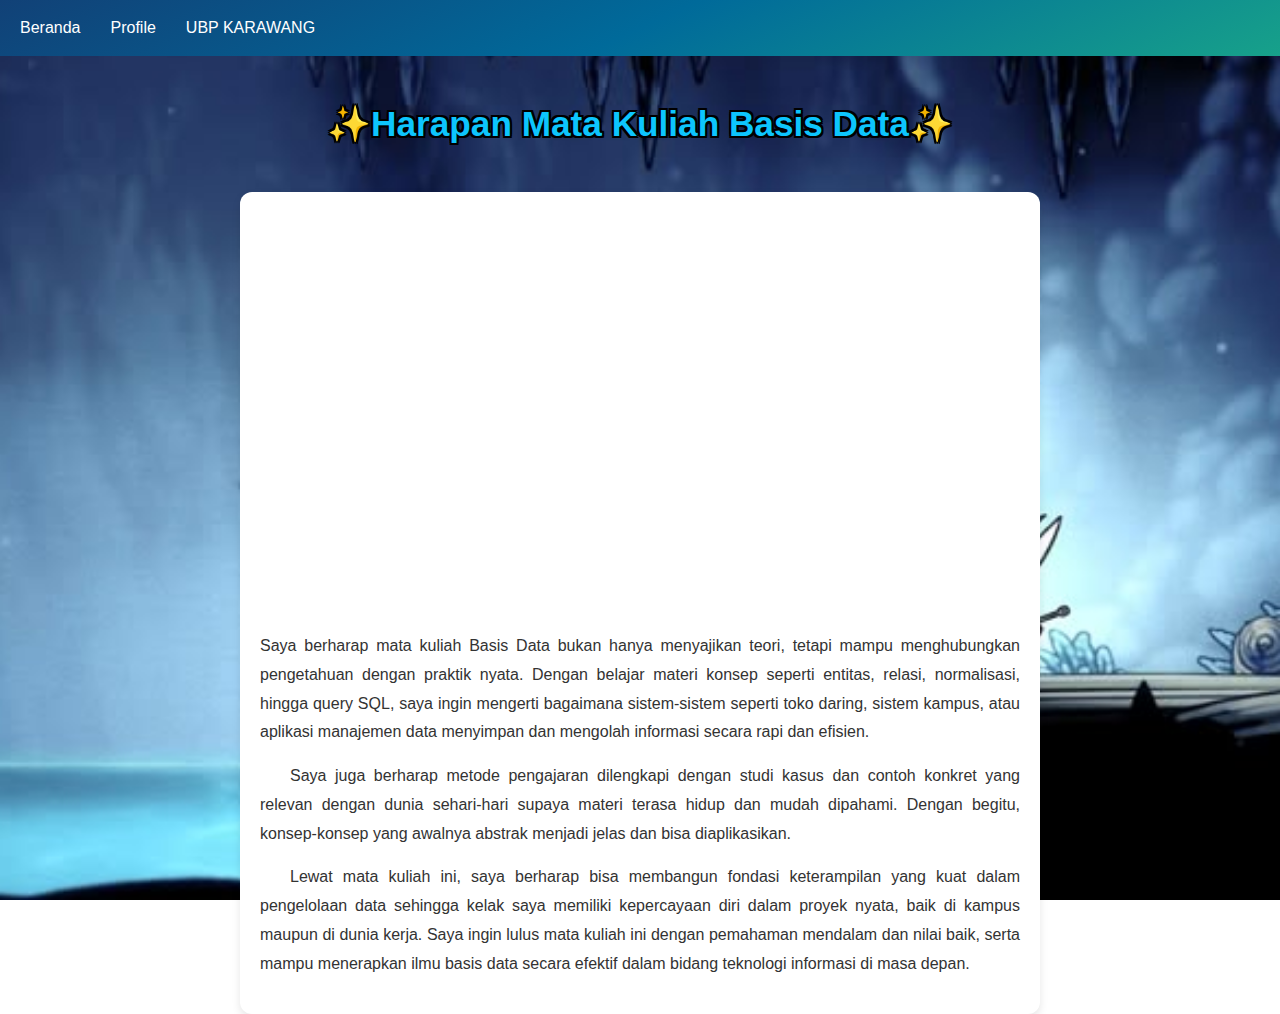
<file: harapan.html>
<!DOCTYPE html>
<html lang="id">
<head>
  <meta charset="UTF-8">
  <meta name="viewport" content="width=device-width, initial-scale=1.0">
  <title>Harapan Mata Kuliah Basis Data</title>
  <link rel="stylesheet" href="style.css">
</head>
<script>
  function toggleMenu() {
    document.querySelector('.nav-links').classList.toggle('show');
  }
</script>

<body class="harapan">

<nav>
  <div class="garistiga" onclick="toggleMenu()">&#9776;</div>
  <div class="nav-links">
    <a href="index.html">Beranda</a>
    <a href="profile.html">Profile</a>
    <a href="https://ubpkarawang.ac.id/" target="_blank">
      <abbr title="Universitas Buana Perjuangan Karawang">UBP KARAWANG </abbr></a>
  </div>
</nav>


  <header class="detail-header">
    <h1>✨Harapan Mata Kuliah Basis Data✨</h1>
  </header>

  <article class="detail-content">
   <div class="detail-img" style="background-image: url('https://i.pinimg.com/736x/c1/b6/f1/c1b6f132cb076cc86e7f8b39a6f4ce45.jpg');"></div>
    <p>Saya berharap mata kuliah Basis Data bukan hanya menyajikan teori, tetapi mampu menghubungkan pengetahuan dengan praktik nyata. Dengan belajar materi konsep seperti entitas, relasi, normalisasi, hingga query SQL, saya ingin mengerti bagaimana sistem-sistem seperti toko daring, sistem kampus, atau aplikasi manajemen data menyimpan dan mengolah informasi secara rapi dan efisien.</p>
    <p style="text-indent:30px  ;">Saya juga berharap metode pengajaran dilengkapi dengan studi kasus dan contoh konkret yang relevan dengan dunia sehari-hari supaya materi terasa hidup dan mudah dipahami. Dengan begitu, konsep-konsep yang awalnya abstrak menjadi jelas dan bisa diaplikasikan.</p>
    <p style="text-indent:30px  ;">Lewat mata kuliah ini, saya berharap bisa membangun fondasi keterampilan yang kuat dalam pengelolaan data sehingga kelak saya memiliki kepercayaan diri dalam proyek nyata, baik di kampus maupun di dunia kerja. Saya ingin lulus mata kuliah ini dengan pemahaman mendalam dan nilai baik, serta mampu menerapkan ilmu basis data secara efektif dalam bidang teknologi informasi di masa depan.</p>
  </article>

</body>
</html>
</file>
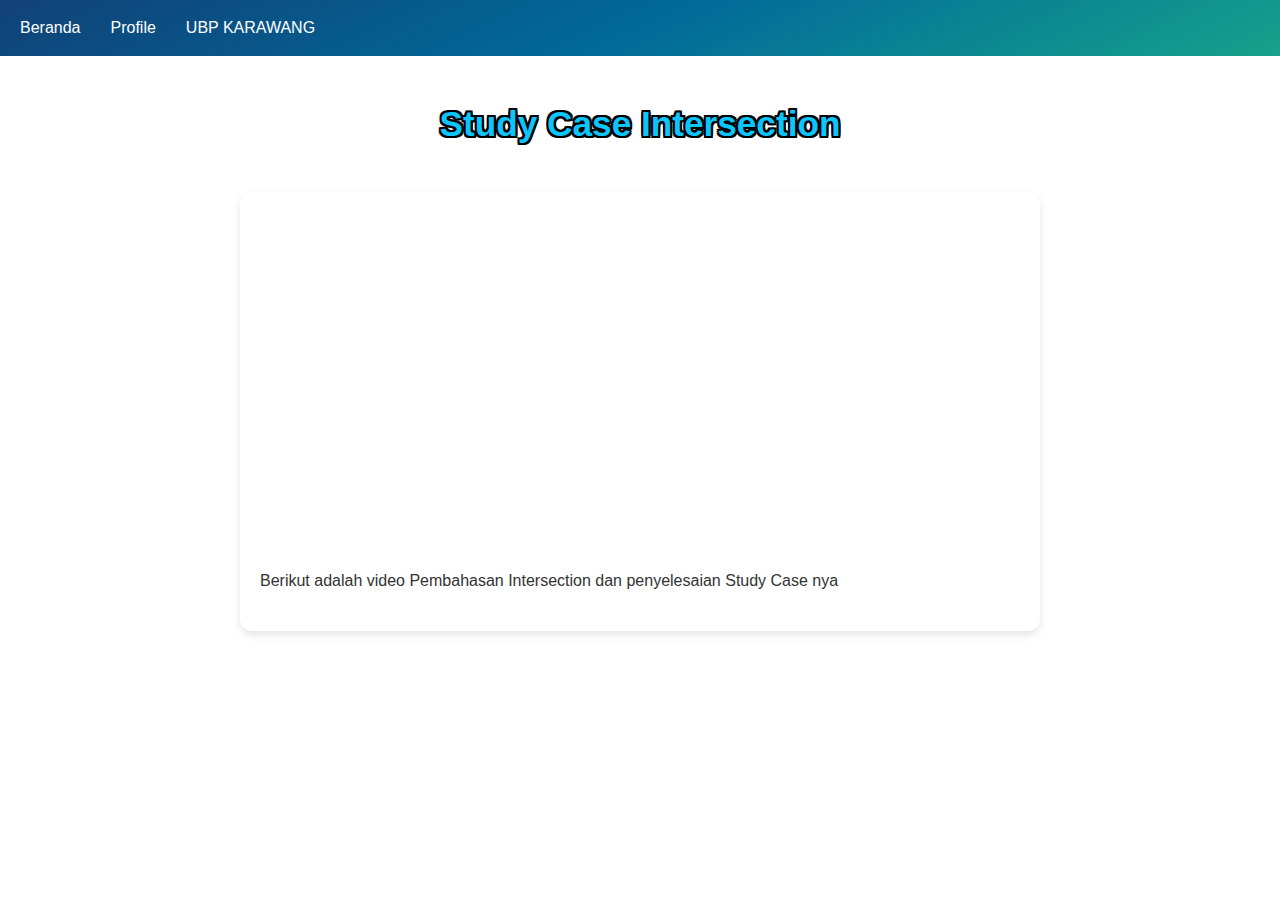
<file: intersection.html>
<!DOCTYPE html>
<html lang="id">
<head>
  <meta charset="UTF-8">
  <meta name="viewport" content="width=device-width, initial-scale=1.0">
  <title>Apa itu intersection ?</title>
  <link rel="stylesheet" href="style.css">
  <script>
    function toggleMenu() {
      document.querySelector('.nav-links').classList.toggle('show');
    }
  </script>
  <style>
    .video-tugas {
      display: flex;
      justify-content: center;
      align-items: center;
      margin: 20px 0;
    }
  </style>
</head>
<body class="intersection">

  <nav>
    <div class="garistiga" onclick="toggleMenu()">&#9776;</div>
    <div class="nav-links">
      <a href="index.html">Beranda</a>
      <a href="profile.html">Profile</a>
      <a href="https://ubpkarawang.ac.id/" target="_blank">
        <abbr title="Universitas Buana Perjuangan Karawang">UBP KARAWANG </abbr></a>
    </div>
  </nav>

  <header class="detail-header">
    <h1>Study Case Intersection</h1>
  </header>

  <article class="detail-content">

    <div class="video-tugas">
      <iframe width="560" height="315" 
              src="https://www.youtube.com/embed/OJLmyiBhdGk?"
              title="YouTube video player"
              frameborder="0" 
              allow="accelerometer; autoplay; clipboard-write; encrypted-media; gyroscope; picture-in-picture" 
              allowfullscreen>
      </iframe>
    </div>

    <p>Berikut adalah video Pembahasan Intersection dan penyelesaian Study Case nya</p>
  </article>

</body>
</html>
</file>
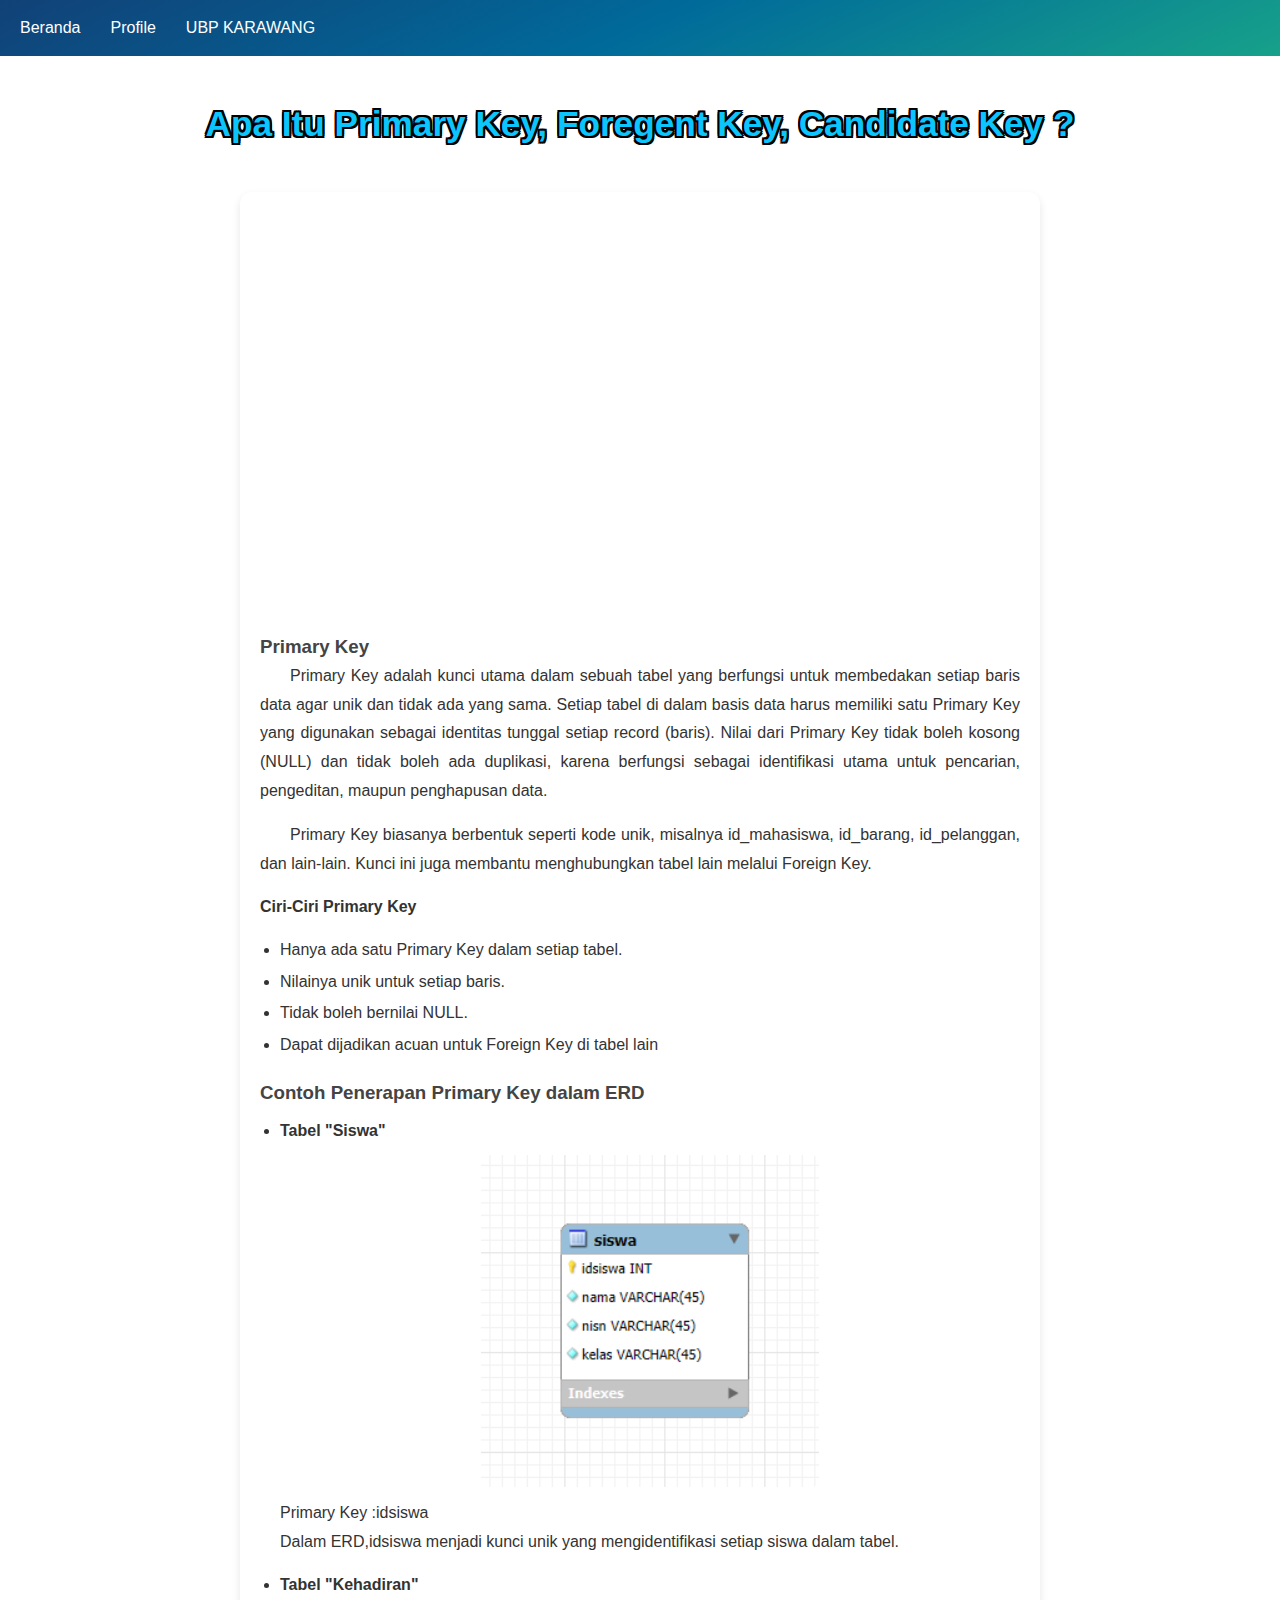
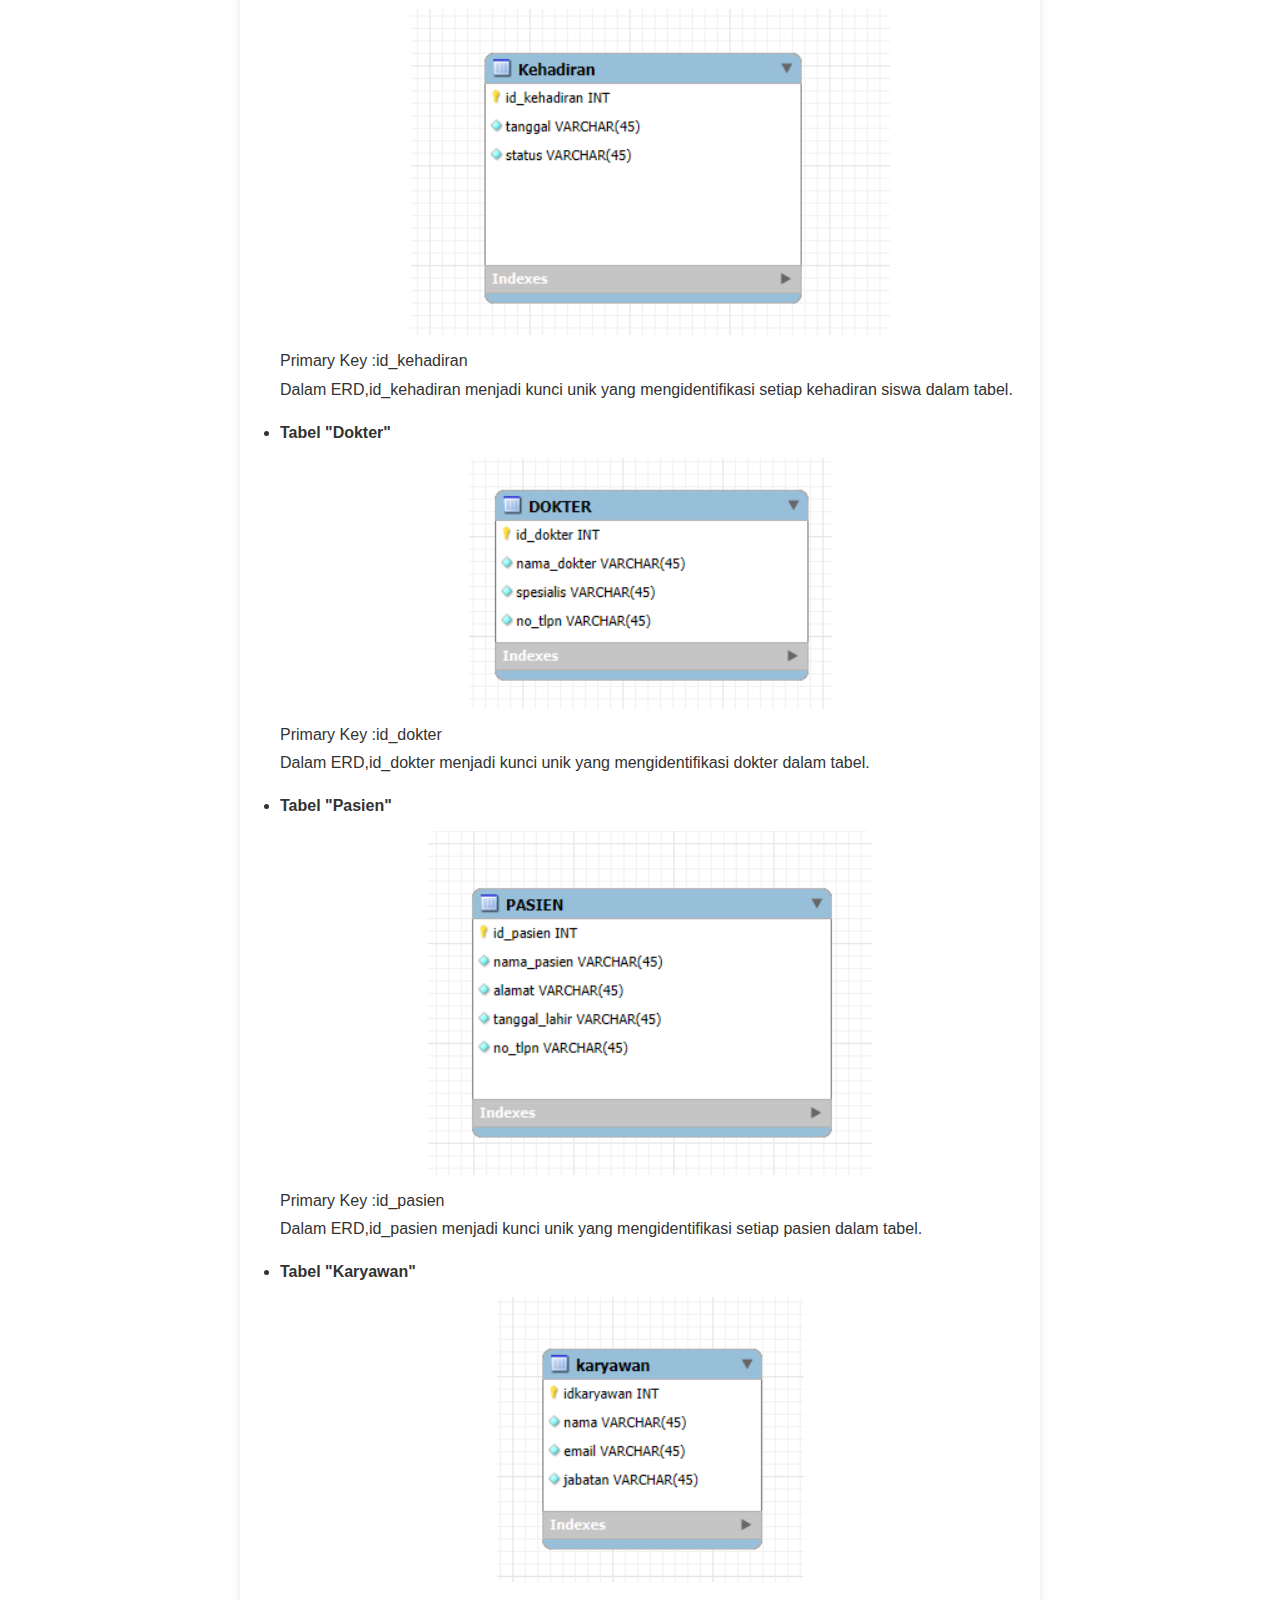
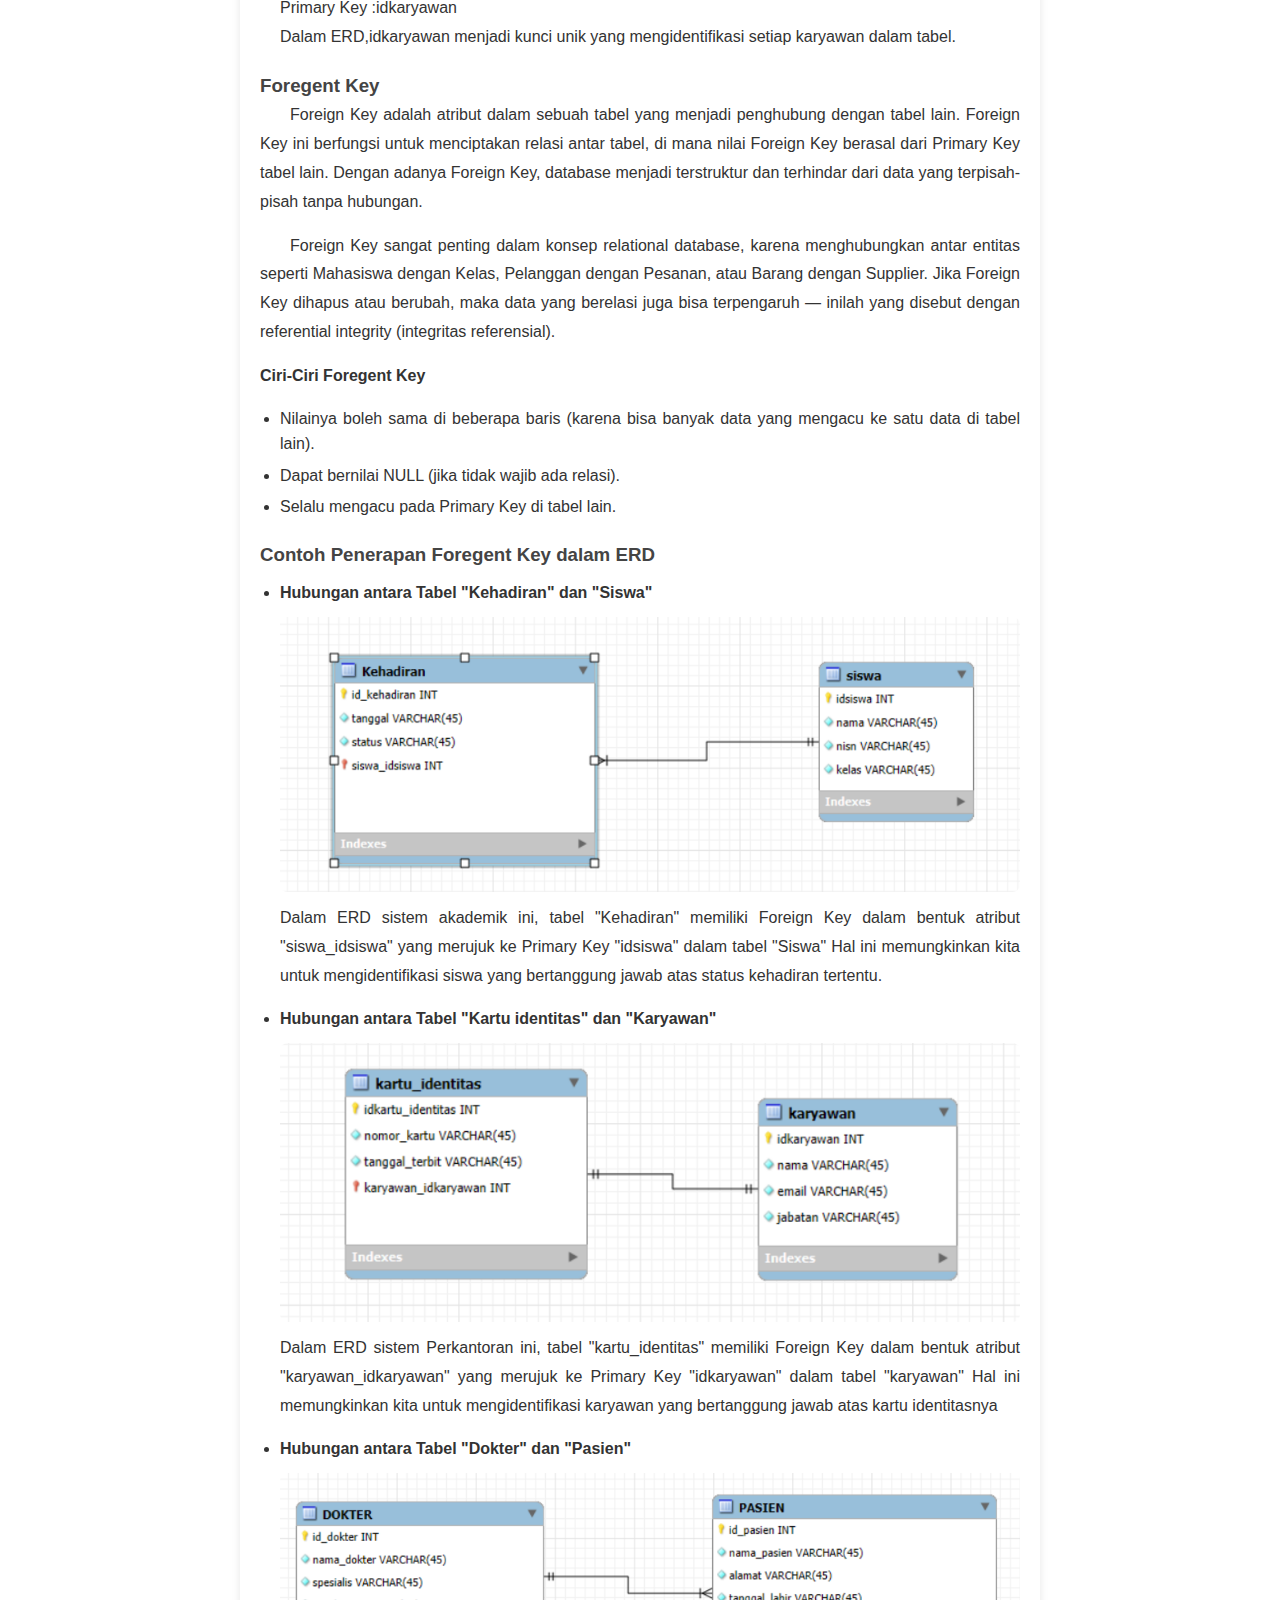
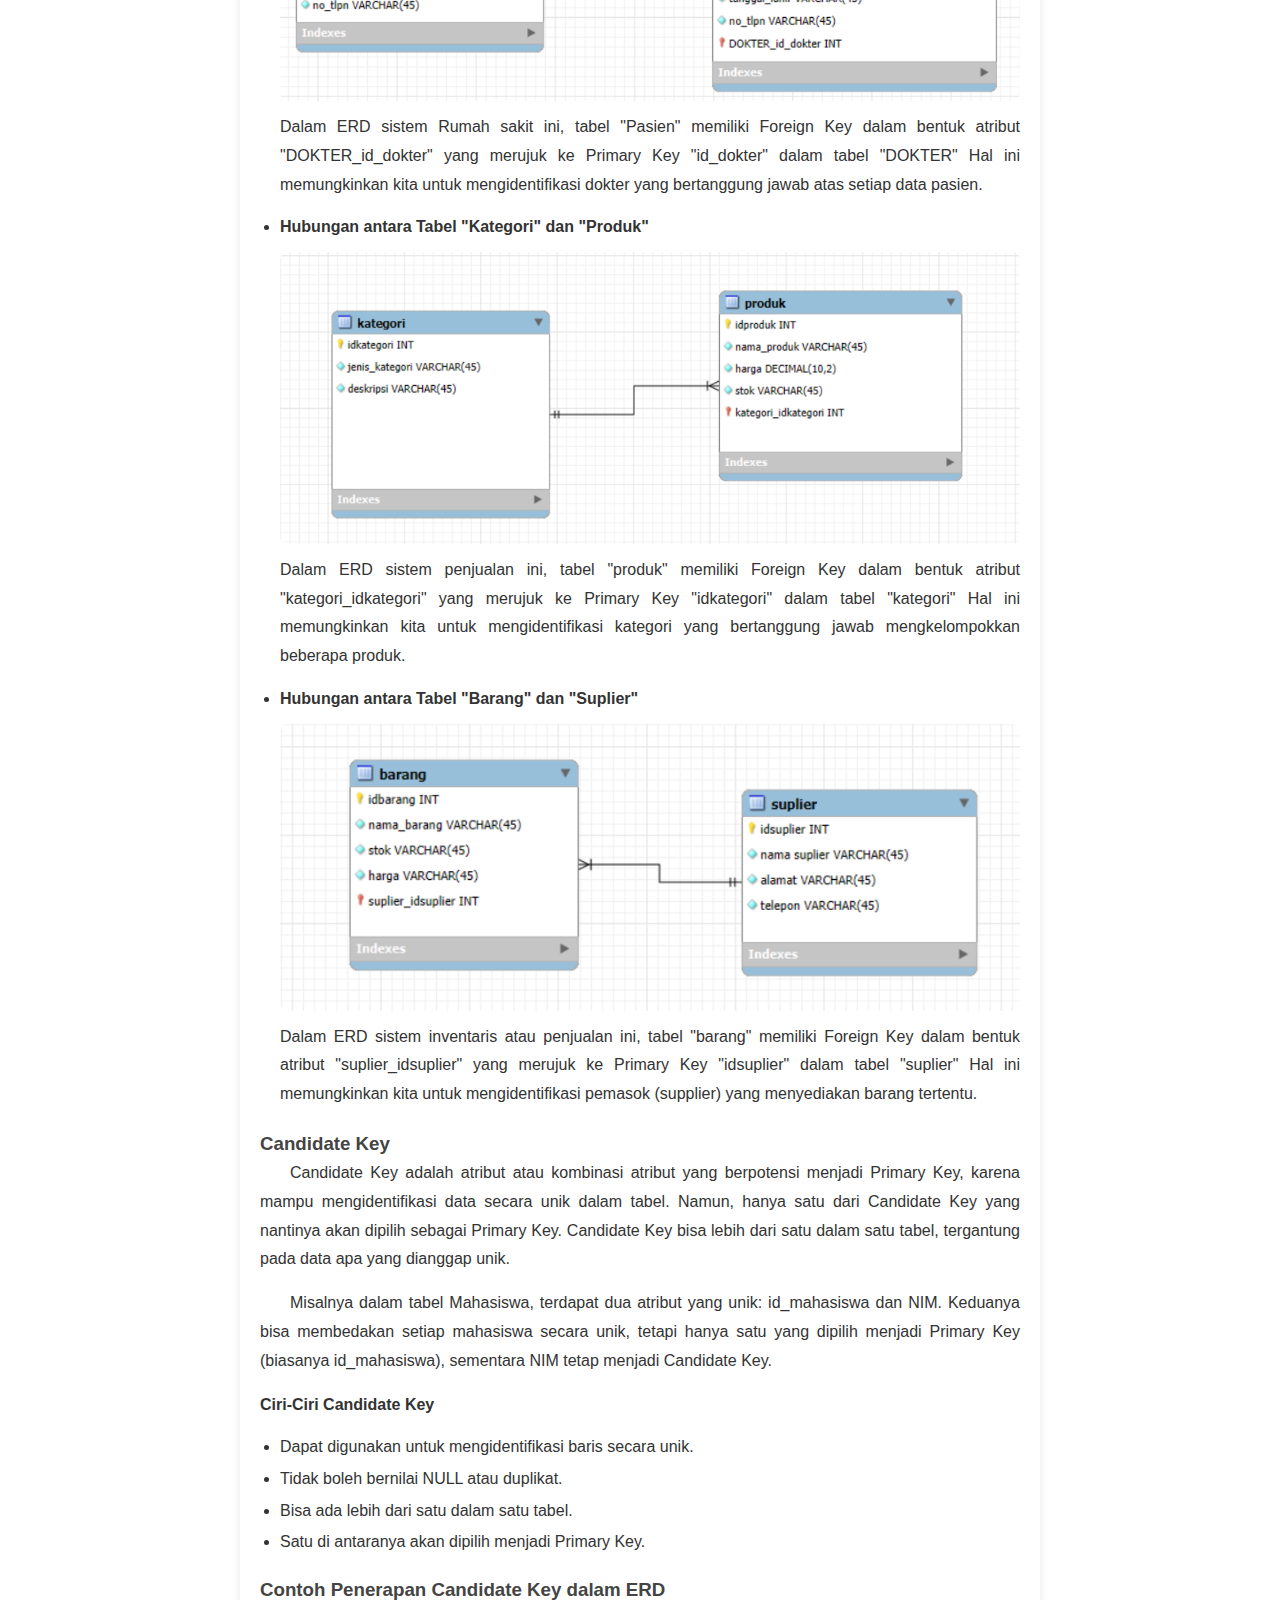
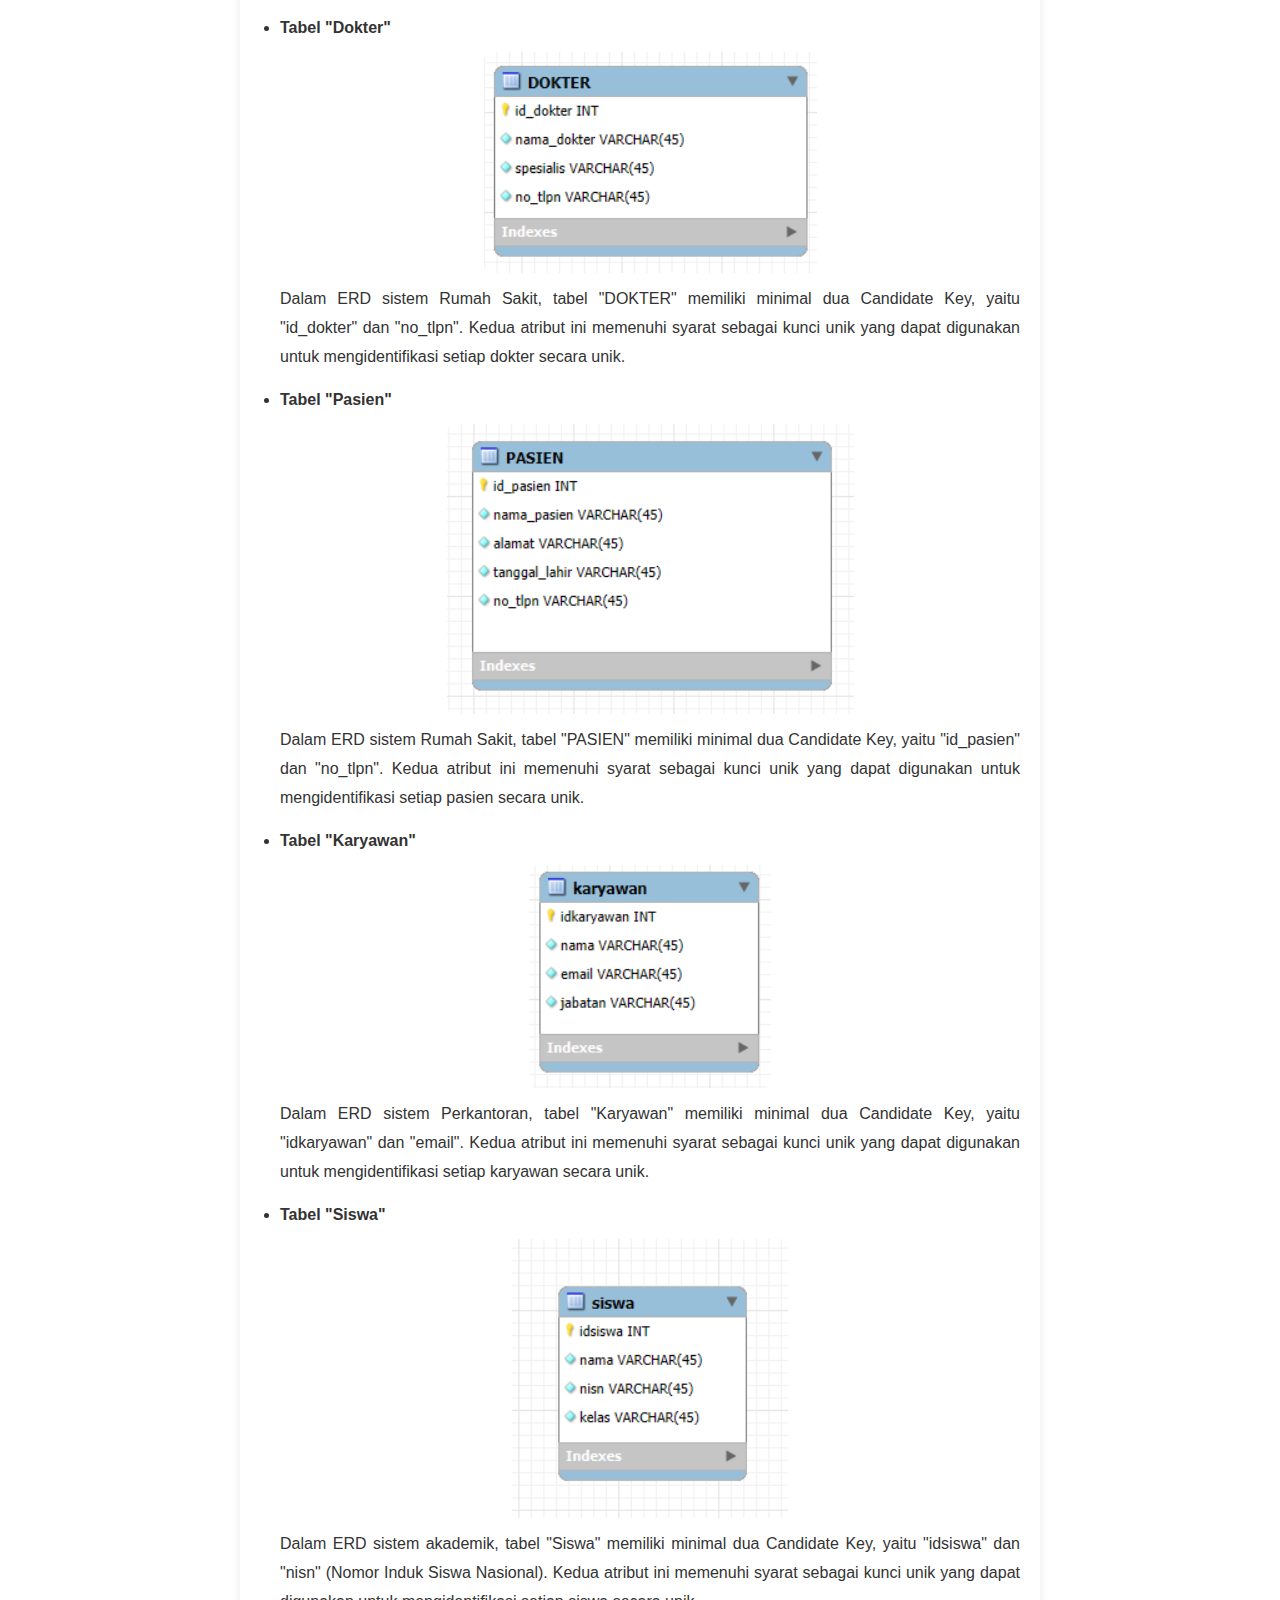
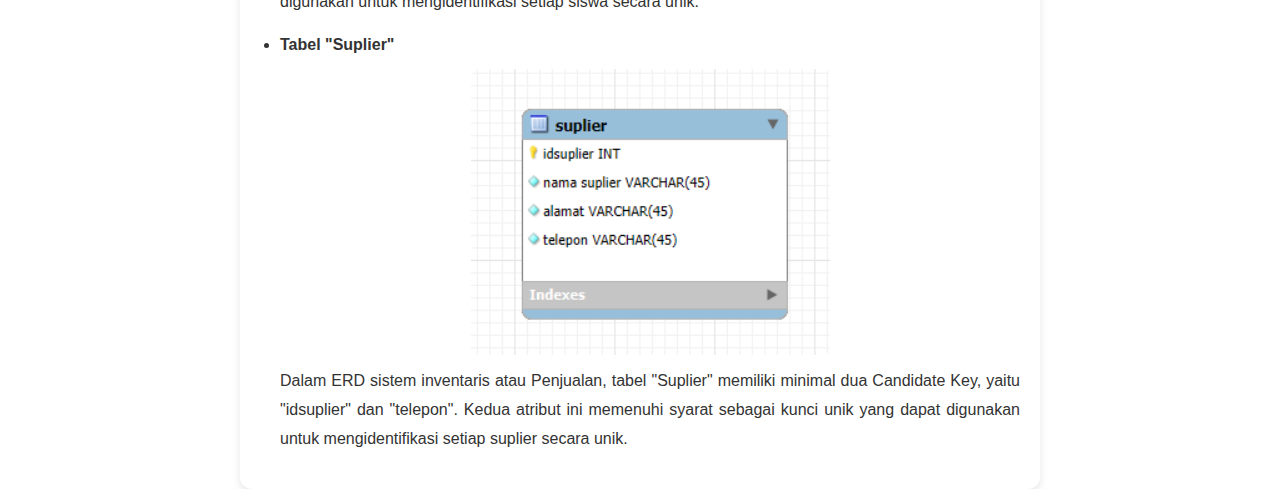
<file: key.html>
<!DOCTYPE html>
<html lang="id">
<head>
  <meta charset="UTF-8">
  <meta name="viewport" content="width=device-width, initial-scale=1.0">
  <title>Apa Itu Primary Key, Foregent Key, Candidate Key ?</title>
  <link rel="stylesheet" href="style.css">
</head>
<script>
  function toggleMenu() {
    document.querySelector('.nav-links').classList.toggle('show');
  }
</script>

<body class="key">

 <nav>
  <div class="garistiga" onclick="toggleMenu()">&#9776;</div>
  <div class="nav-links">
    <a href="index.html">Beranda</a>
    <a href="profile.html">Profile</a>
    <a href="https://ubpkarawang.ac.id/" target="_blank">
      <abbr title="Universitas Buana Perjuangan Karawang">UBP KARAWANG </abbr></a>
  </div>
</nav>


  <header class="detail-header">
    <h1>Apa Itu Primary Key, Foregent Key, Candidate Key ?</h1>
  </header>

  <article class="detail-content">
   <div class="detail-img" style="background-image: url('https://www.datanamic.com/images/how-to-choose-pk.webp');"></div>
    <h3>Primary Key</h3>
    <p style="text-indent:30px  ;">Primary Key adalah kunci utama dalam sebuah tabel yang berfungsi untuk membedakan setiap baris data agar unik dan tidak ada yang sama. Setiap tabel di dalam basis data harus memiliki satu Primary Key yang digunakan sebagai identitas tunggal setiap record (baris). Nilai dari Primary Key tidak boleh kosong (NULL) dan tidak boleh ada duplikasi, karena berfungsi sebagai identifikasi utama untuk pencarian, pengeditan, maupun penghapusan data.</p>
    <p style="text-indent:30px  ;">Primary Key biasanya berbentuk seperti kode unik, misalnya id_mahasiswa, id_barang, id_pelanggan, dan lain-lain. Kunci ini juga membantu menghubungkan tabel lain melalui Foreign Key.</p>
    <p><b>Ciri-Ciri Primary Key</b></p>
    <ul>
        <li>Hanya ada satu Primary Key dalam setiap tabel.</li>
        <li>Nilainya unik untuk setiap baris.</li>
        <li>Tidak boleh bernilai NULL.</li>
        <li>Dapat dijadikan acuan untuk Foreign Key di tabel lain</li>
    </ul>
    <h3>Contoh Penerapan Primary Key dalam ERD</h3>
    <ul>
      <li><b>Tabel "Siswa"</b></li>
      <img src="img workbench/Primarykey_siswa.png" alt="tabel siswa" class="foto-workbench">
      <p>Primary Key :idsiswa <br>Dalam ERD,idsiswa menjadi kunci unik yang mengidentifikasi setiap siswa dalam tabel.</p>
      <li><b>Tabel "Kehadiran"</b></li>
      <img src="img workbench/Primarykey_kehadiran.png" alt="tabel kehadiran" class="foto-workbench">
      <p>Primary Key :id_kehadiran <br>Dalam ERD,id_kehadiran menjadi kunci unik yang mengidentifikasi setiap kehadiran siswa dalam tabel.</p>
      <li><b>Tabel "Dokter"</b></li>
      <img src="img workbench/Primarykey_dokter.png" alt="tabel dokter" class="foto-workbench">
      <p>Primary Key :id_dokter <br>Dalam ERD,id_dokter menjadi kunci unik yang mengidentifikasi dokter dalam tabel.</p>
      <li><b>Tabel "Pasien"</b></li>
      <img src="img workbench/Primarykey_pasien.png" alt="tabel pasien" class="foto-workbench">
      <p>Primary Key :id_pasien <br>Dalam ERD,id_pasien menjadi kunci unik yang mengidentifikasi setiap pasien dalam tabel.</p>
      <li><b>Tabel "Karyawan"</b></li>
      <img src="img workbench/Primarykey_karyawan.png" alt="tabel karyawan" class="foto-workbench">
      <p>Primary Key :idkaryawan <br>Dalam ERD,idkaryawan menjadi kunci unik yang mengidentifikasi setiap karyawan dalam tabel.</p>
    </ul>

    <h3>Foregent Key</h3>
    <p style="text-indent:30px  ;">Foreign Key adalah atribut dalam sebuah tabel yang menjadi penghubung dengan tabel lain. Foreign Key ini berfungsi untuk menciptakan relasi antar tabel, di mana nilai Foreign Key berasal dari Primary Key tabel lain. Dengan adanya Foreign Key, database menjadi terstruktur dan terhindar dari data yang terpisah-pisah tanpa hubungan.</p>
    <p style="text-indent:30px  ;">Foreign Key sangat penting dalam konsep relational database, karena menghubungkan antar entitas seperti Mahasiswa dengan Kelas, Pelanggan dengan Pesanan, atau Barang dengan Supplier. Jika Foreign Key dihapus atau berubah, maka data yang berelasi juga bisa terpengaruh — inilah yang disebut dengan referential integrity (integritas referensial).</p>
    <p><b>Ciri-Ciri Foregent Key</b></p>
    <ul>
        <li>Nilainya boleh sama di beberapa baris (karena bisa banyak data yang mengacu ke satu data di tabel lain).</li>
        <li>Dapat bernilai NULL (jika tidak wajib ada relasi).</li>
        <li>Selalu mengacu pada Primary Key di tabel lain.</li>
    </ul>
    <h3>Contoh Penerapan Foregent Key dalam ERD</h3>
    <ul>
      <li><b>Hubungan antara Tabel "Kehadiran" dan "Siswa"</b></li>
      <img src="img workbench/ForegentKey_siswa.png" alt="tabel kehadiran dan siswa" class="foto-workbench">
      <p>Dalam ERD sistem akademik ini, tabel "Kehadiran" memiliki Foreign Key dalam bentuk atribut "siswa_idsiswa" yang merujuk ke Primary Key "idsiswa" dalam tabel "Siswa" Hal ini memungkinkan kita untuk mengidentifikasi siswa yang bertanggung jawab atas status kehadiran tertentu.</p>
      <li><b>Hubungan antara Tabel "Kartu identitas" dan "Karyawan"</b></li>
      <img src="img workbench/ForegentKey_karyawan.png" alt="tabel kartu identisa dan karyawan" class="foto-workbench">
      <p>Dalam ERD sistem Perkantoran ini, tabel "kartu_identitas" memiliki Foreign Key dalam bentuk atribut "karyawan_idkaryawan" yang merujuk ke Primary Key "idkaryawan" dalam tabel "karyawan" Hal ini memungkinkan kita untuk mengidentifikasi karyawan yang bertanggung jawab atas kartu identitasnya</p>
      <li><b>Hubungan antara Tabel "Dokter" dan "Pasien"</b></li>
      <img src="img workbench/ForegentKey_dokter.png" alt="tabel Dokter dan Pasien" class="foto-workbench">
      <p>Dalam ERD sistem Rumah sakit ini, tabel "Pasien" memiliki Foreign Key dalam bentuk atribut "DOKTER_id_dokter" yang merujuk ke Primary Key "id_dokter" dalam tabel "DOKTER" Hal ini memungkinkan kita untuk mengidentifikasi dokter yang bertanggung jawab atas setiap data pasien.</p>
      <li><b>Hubungan antara Tabel "Kategori" dan "Produk"</b></li>
      <img src="img workbench/ForegentKey_produk.png" alt="tabel kategori dan produk" class="foto-workbench">
      <p>Dalam ERD sistem penjualan ini, tabel "produk" memiliki Foreign Key dalam bentuk atribut "kategori_idkategori" yang merujuk ke Primary Key "idkategori" dalam tabel "kategori" Hal ini memungkinkan kita untuk mengidentifikasi kategori yang bertanggung jawab mengkelompokkan beberapa produk.</p>
      <li><b>Hubungan antara Tabel "Barang" dan "Suplier"</b></li>
      <img src="img workbench/ForegentKey_suplier.png" alt="tabel barang dan suplier" class="foto-workbench">
      <p>Dalam ERD sistem inventaris atau penjualan ini, tabel "barang" memiliki Foreign Key dalam bentuk atribut "suplier_idsuplier" yang merujuk ke Primary Key "idsuplier" dalam tabel "suplier" Hal ini memungkinkan kita untuk mengidentifikasi pemasok (supplier) yang menyediakan barang tertentu.</p>
    </ul>
    <h3>Candidate Key</h3>

    <p style="text-indent:30px  ;">Candidate Key adalah atribut atau kombinasi atribut yang berpotensi menjadi Primary Key, karena mampu mengidentifikasi data secara unik dalam tabel. Namun, hanya satu dari Candidate Key yang nantinya akan dipilih sebagai Primary Key. Candidate Key bisa lebih dari satu dalam satu tabel, tergantung pada data apa yang dianggap unik.</p>
    <p style="text-indent:30px  ;">Misalnya dalam tabel Mahasiswa, terdapat dua atribut yang unik: id_mahasiswa dan NIM. Keduanya bisa membedakan setiap mahasiswa secara unik, tetapi hanya satu yang dipilih menjadi Primary Key (biasanya id_mahasiswa), sementara NIM tetap menjadi Candidate Key.</p>
    <p><b>Ciri-Ciri Candidate Key</b></p>
    <ul>
        <li>Dapat digunakan untuk mengidentifikasi baris secara unik.</li>
        <li>Tidak boleh bernilai NULL atau duplikat.</li>
        <li>Bisa ada lebih dari satu dalam satu tabel.</li>
        <li>Satu di antaranya akan dipilih menjadi Primary Key.</li>
    </ul>
    <h3>Contoh Penerapan Candidate Key dalam ERD</h3>
    <ul>
      <li><b>Tabel "Dokter"</b></li>
      <img src="img workbench/CandidateKey_Dokter.png" alt="" class="foto-workbench">
      <p>Dalam ERD sistem Rumah Sakit, tabel "DOKTER" memiliki minimal dua Candidate Key, yaitu "id_dokter" dan "no_tlpn". Kedua atribut ini memenuhi syarat sebagai kunci unik yang dapat digunakan untuk mengidentifikasi setiap dokter secara unik.</p>
      <li><b>Tabel "Pasien"</b></li>
      <img src="img workbench/CandidateKey_Pasien.png" alt="" class="foto-workbench">
      <p>Dalam ERD sistem Rumah Sakit, tabel "PASIEN" memiliki minimal dua Candidate Key, yaitu "id_pasien" dan "no_tlpn". Kedua atribut ini memenuhi syarat sebagai kunci unik yang dapat digunakan untuk mengidentifikasi setiap pasien secara unik.</p>
      <li><b>Tabel "Karyawan"</b></li>
      <img src="img workbench/CandidateKey_Karyawan.png" alt="" class="foto-workbench">
      <p>Dalam ERD sistem Perkantoran, tabel "Karyawan" memiliki minimal dua Candidate Key, yaitu "idkaryawan" dan "email". Kedua atribut ini memenuhi syarat sebagai kunci unik yang dapat digunakan untuk mengidentifikasi setiap karyawan secara unik.</p>
      <li><b>Tabel "Siswa"</b></li>
      <img src="img workbench/CandidateKey_Siswa.png" alt="" class="foto-workbench">
      <p>Dalam ERD sistem akademik, tabel "Siswa" memiliki minimal dua Candidate Key, yaitu "idsiswa" dan "nisn" (Nomor Induk Siswa Nasional). Kedua atribut ini memenuhi syarat sebagai kunci unik yang dapat digunakan untuk mengidentifikasi setiap siswa secara unik.</p>
      <li><b>Tabel "Suplier"</b></li>
      <img src="img workbench/CandidateKey_Suplier.png" alt="" class="foto-workbench">
      <p>Dalam ERD sistem inventaris atau Penjualan, tabel "Suplier" memiliki minimal dua Candidate Key, yaitu "idsuplier" dan "telepon". Kedua atribut ini memenuhi syarat sebagai kunci unik yang dapat digunakan untuk mengidentifikasi setiap suplier secara unik.</p>
    </ul>
  </article>


</body>
</html>
</file>
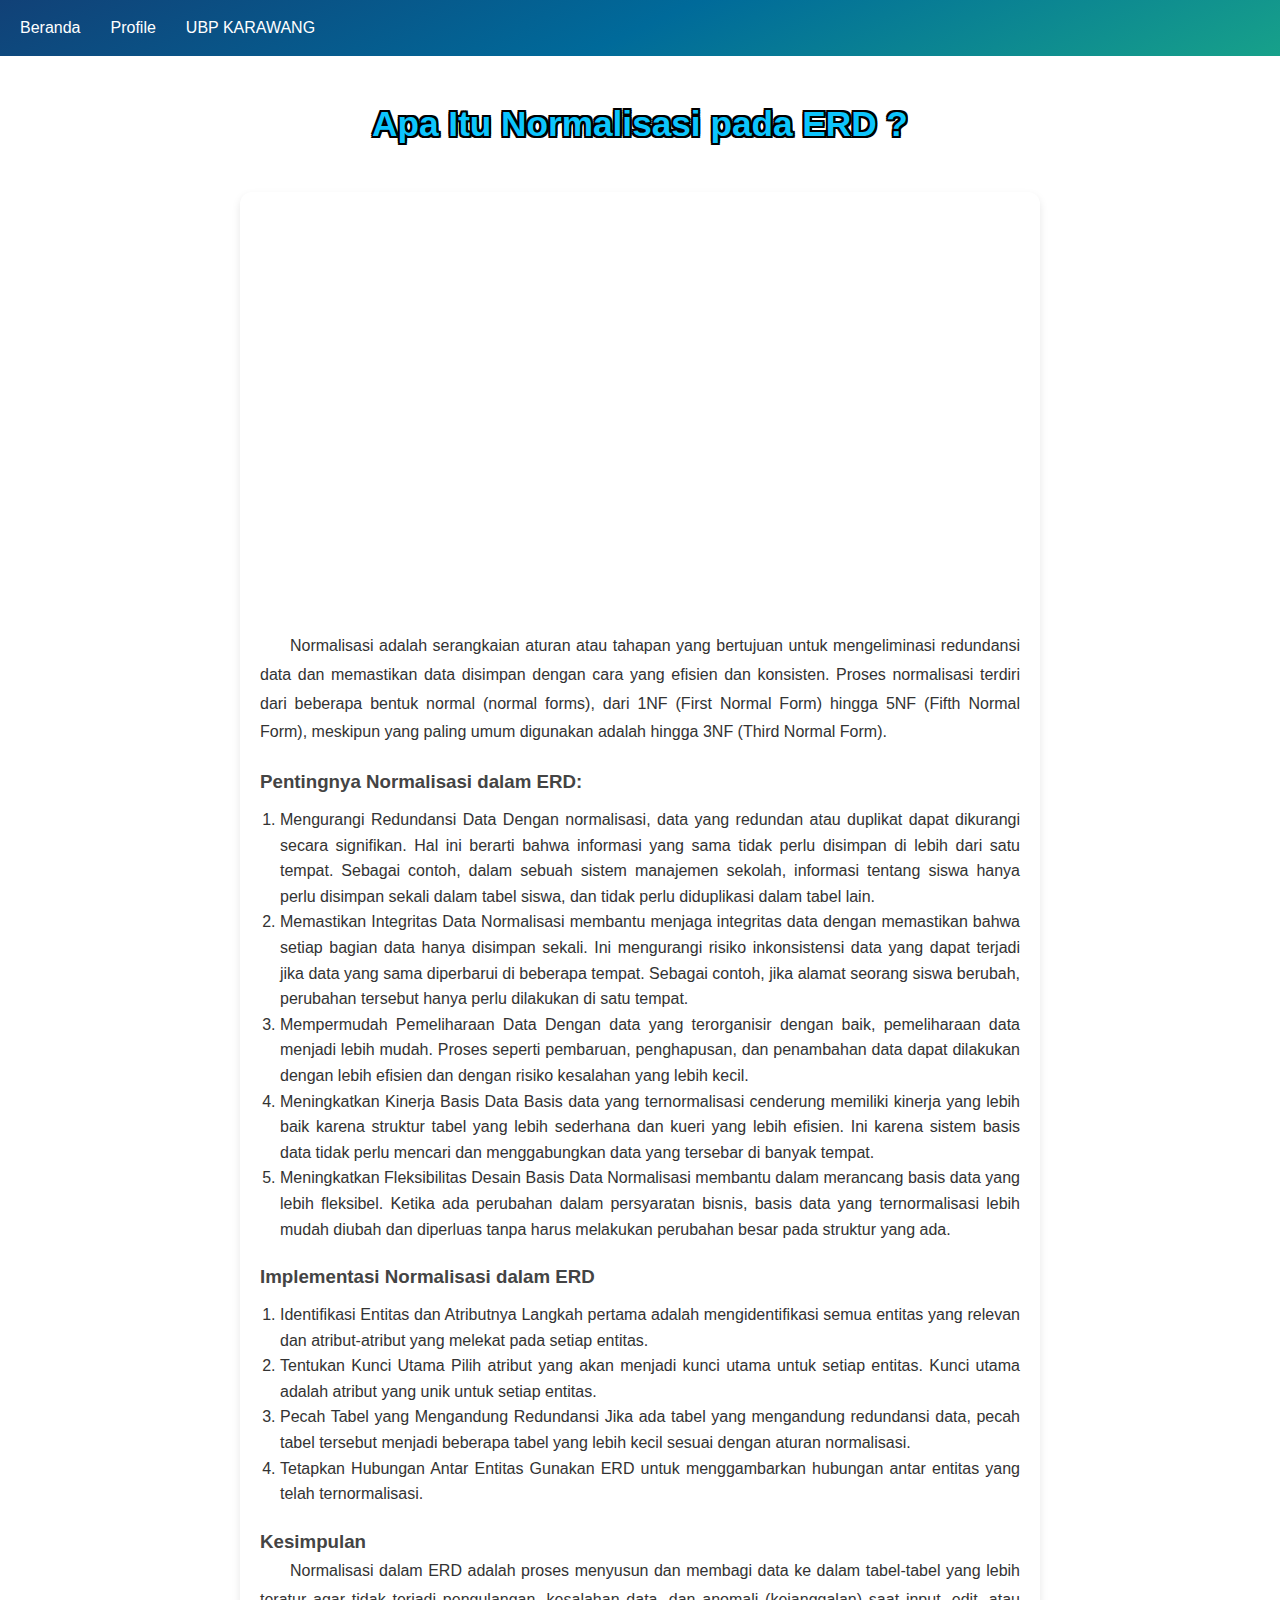
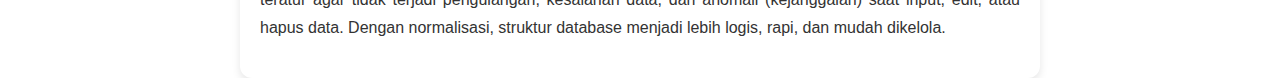
<file: normalisasi.html>
<!DOCTYPE html>
<html lang="id">
<head>
  <meta charset="UTF-8">
  <meta name="viewport" content="width=device-width, initial-scale=1.0">
  <title>Apa Itu Relation pada ERD ?</title>
  <link rel="stylesheet" href="style.css">
</head>
<script>
  function toggleMenu() {
    document.querySelector('.nav-links').classList.toggle('show');
  }
</script>

<body class="normalisasi">

 <nav>
  <div class="garistiga" onclick="toggleMenu()">&#9776;</div>
  <div class="nav-links">
    <a href="index.html">Beranda</a>
    <a href="profile.html">Profile</a>
    <a href="https://ubpkarawang.ac.id/" target="_blank">
      <abbr title="Universitas Buana Perjuangan Karawang">UBP KARAWANG </abbr></a>
  </div>
</nav>


  <header class="detail-header">
    <h1>Apa Itu Normalisasi pada ERD ?</h1>
  </header>

  <article class="detail-content">
   <div class="detail-img" style="background-image: url('https://pusdasi.uma.ac.id/wp-content/uploads/2024/06/IMG-20240623-WA0004-685x385.jpg');"></div>
    <p style="text-indent:30px  ;">Normalisasi adalah serangkaian aturan atau tahapan yang bertujuan untuk mengeliminasi redundansi data dan memastikan data disimpan dengan cara yang efisien dan konsisten. Proses normalisasi terdiri dari beberapa bentuk normal (normal forms), dari 1NF (First Normal Form) hingga 5NF (Fifth Normal Form), meskipun yang paling umum digunakan adalah hingga 3NF (Third Normal Form).</p>
    <h3>Pentingnya Normalisasi dalam ERD:</h3>
    <ol>
        <li>Mengurangi Redundansi Data Dengan normalisasi, data yang redundan atau duplikat dapat dikurangi secara signifikan. Hal ini berarti bahwa informasi yang sama tidak perlu disimpan di lebih dari satu tempat. Sebagai contoh, dalam sebuah sistem manajemen sekolah, informasi tentang siswa hanya perlu disimpan sekali dalam tabel siswa, dan tidak perlu diduplikasi dalam tabel lain.</li>
        <li>Memastikan Integritas Data Normalisasi membantu menjaga integritas data dengan memastikan bahwa setiap bagian data hanya disimpan sekali. Ini mengurangi risiko inkonsistensi data yang dapat terjadi jika data yang sama diperbarui di beberapa tempat. Sebagai contoh, jika alamat seorang siswa berubah, perubahan tersebut hanya perlu dilakukan di satu tempat.</li>
        <li>Mempermudah Pemeliharaan Data Dengan data yang terorganisir dengan baik, pemeliharaan data menjadi lebih mudah. Proses seperti pembaruan, penghapusan, dan penambahan data dapat dilakukan dengan lebih efisien dan dengan risiko kesalahan yang lebih kecil.</li>
        <li>Meningkatkan Kinerja Basis Data Basis data yang ternormalisasi cenderung memiliki kinerja yang lebih baik karena struktur tabel yang lebih sederhana dan kueri yang lebih efisien. Ini karena sistem basis data tidak perlu mencari dan menggabungkan data yang tersebar di banyak tempat.</li>
        <li>Meningkatkan Fleksibilitas Desain Basis Data Normalisasi membantu dalam merancang basis data yang lebih fleksibel. Ketika ada perubahan dalam persyaratan bisnis, basis data yang ternormalisasi lebih mudah diubah dan diperluas tanpa harus melakukan perubahan besar pada struktur yang ada.</li>
    </ol>
    <h3>Implementasi Normalisasi dalam ERD</h3>
    <ol>
        <li>Identifikasi Entitas dan Atributnya Langkah pertama adalah mengidentifikasi semua entitas yang relevan dan atribut-atribut yang melekat pada setiap entitas.</li>
        <li>Tentukan Kunci Utama Pilih atribut yang akan menjadi kunci utama untuk setiap entitas. Kunci utama adalah atribut yang unik untuk setiap entitas.</li>
        <li>Pecah Tabel yang Mengandung Redundansi Jika ada tabel yang mengandung redundansi data, pecah tabel tersebut menjadi beberapa tabel yang lebih kecil sesuai dengan aturan normalisasi.</li>
        <li>Tetapkan Hubungan Antar Entitas Gunakan ERD untuk menggambarkan hubungan antar entitas yang telah ternormalisasi.</li>
    </ol>
    <h3>Kesimpulan</h3>
    <p style="text-indent:30px  ;">Normalisasi dalam ERD adalah proses menyusun dan membagi data ke dalam tabel-tabel yang lebih teratur agar tidak terjadi pengulangan, kesalahan data, dan anomali (kejanggalan) saat input, edit, atau hapus data. Dengan normalisasi, struktur database menjadi lebih logis, rapi, dan mudah dikelola.</p>
  </article>

</body>
</html>
</file>
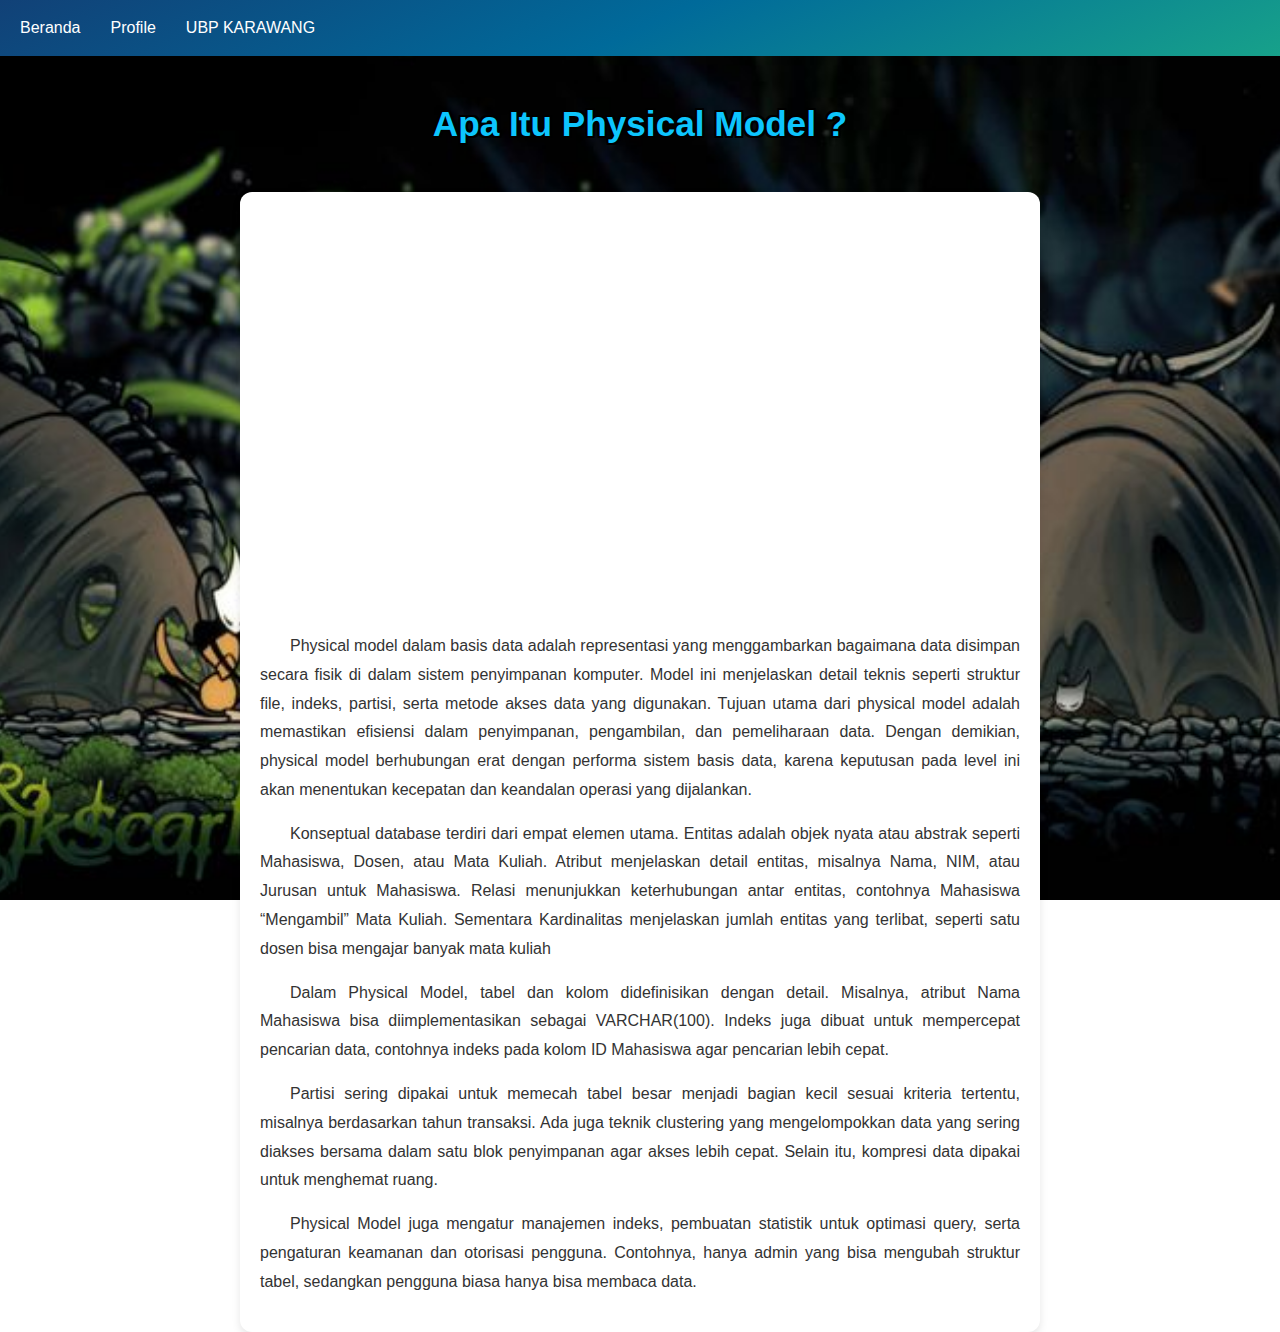
<file: physical.html>
<!DOCTYPE html>
<html lang="id">
<head>
  <meta charset="UTF-8">
  <meta name="viewport" content="width=device-width, initial-scale=1.0">
  <title>Apa Itu Physical Model ?</title>
  <link rel="stylesheet" href="style.css">
</head>
<script>
  function toggleMenu() {
    document.querySelector('.nav-links').classList.toggle('show');
  }
</script>

<body class="physical">

 <nav>
  <div class="garistiga" onclick="toggleMenu()">&#9776;</div>
  <div class="nav-links">
    <a href="index.html">Beranda</a>
    <a href="profile.html">Profile</a>
    <a href="https://ubpkarawang.ac.id/" target="_blank">
      <abbr title="Universitas Buana Perjuangan Karawang">UBP KARAWANG </abbr></a>
  </div>
</nav>


  <header class="detail-header">
    <h1>Apa Itu Physical Model ?</h1>
  </header>

  <article class="detail-content">
   <div class="detail-img" style="background-image: url('https://i.pinimg.com/736x/e8/e1/7e/e8e17ecc09942035d37b1e4d88ab8319.jpg');"></div>
    <p style="text-indent:30px  ;">Physical model dalam basis data adalah representasi yang menggambarkan bagaimana data disimpan secara fisik di dalam sistem penyimpanan komputer. Model ini menjelaskan detail teknis seperti struktur file, indeks, partisi, serta metode akses data yang digunakan. Tujuan utama dari physical model adalah memastikan efisiensi dalam penyimpanan, pengambilan, dan pemeliharaan data. Dengan demikian, physical model berhubungan erat dengan performa sistem basis data, karena keputusan pada level ini akan menentukan kecepatan dan keandalan operasi yang dijalankan.</p>
    
    <p style="text-indent:30px  ;">Konseptual database terdiri dari empat elemen utama. Entitas adalah objek nyata atau abstrak seperti Mahasiswa, Dosen, atau Mata Kuliah. Atribut menjelaskan detail entitas, misalnya Nama, NIM, atau Jurusan untuk Mahasiswa. Relasi menunjukkan keterhubungan antar entitas, contohnya Mahasiswa “Mengambil” Mata Kuliah. Sementara Kardinalitas menjelaskan jumlah entitas yang terlibat, seperti satu dosen bisa mengajar banyak mata kuliah</p>
    
    <p style="text-indent:30px  ;">Dalam Physical Model, tabel dan kolom didefinisikan dengan detail. Misalnya, atribut Nama Mahasiswa bisa diimplementasikan sebagai VARCHAR(100). Indeks juga dibuat untuk mempercepat pencarian data, contohnya indeks pada kolom ID Mahasiswa agar pencarian lebih cepat.</p>
    
    <p style="text-indent:30px  ;">Partisi sering dipakai untuk memecah tabel besar menjadi bagian kecil sesuai kriteria tertentu, misalnya berdasarkan tahun transaksi. Ada juga teknik clustering yang mengelompokkan data yang sering diakses bersama dalam satu blok penyimpanan agar akses lebih cepat. Selain itu, kompresi data dipakai untuk menghemat ruang.</p>
    
    <p style="text-indent:30px  ;">Physical Model juga mengatur manajemen indeks, pembuatan statistik untuk optimasi query, serta pengaturan keamanan dan otorisasi pengguna. Contohnya, hanya admin yang bisa mengubah struktur tabel, sedangkan pengguna biasa hanya bisa membaca data.</p>
  
  </article>

</body>
</html>
</file>
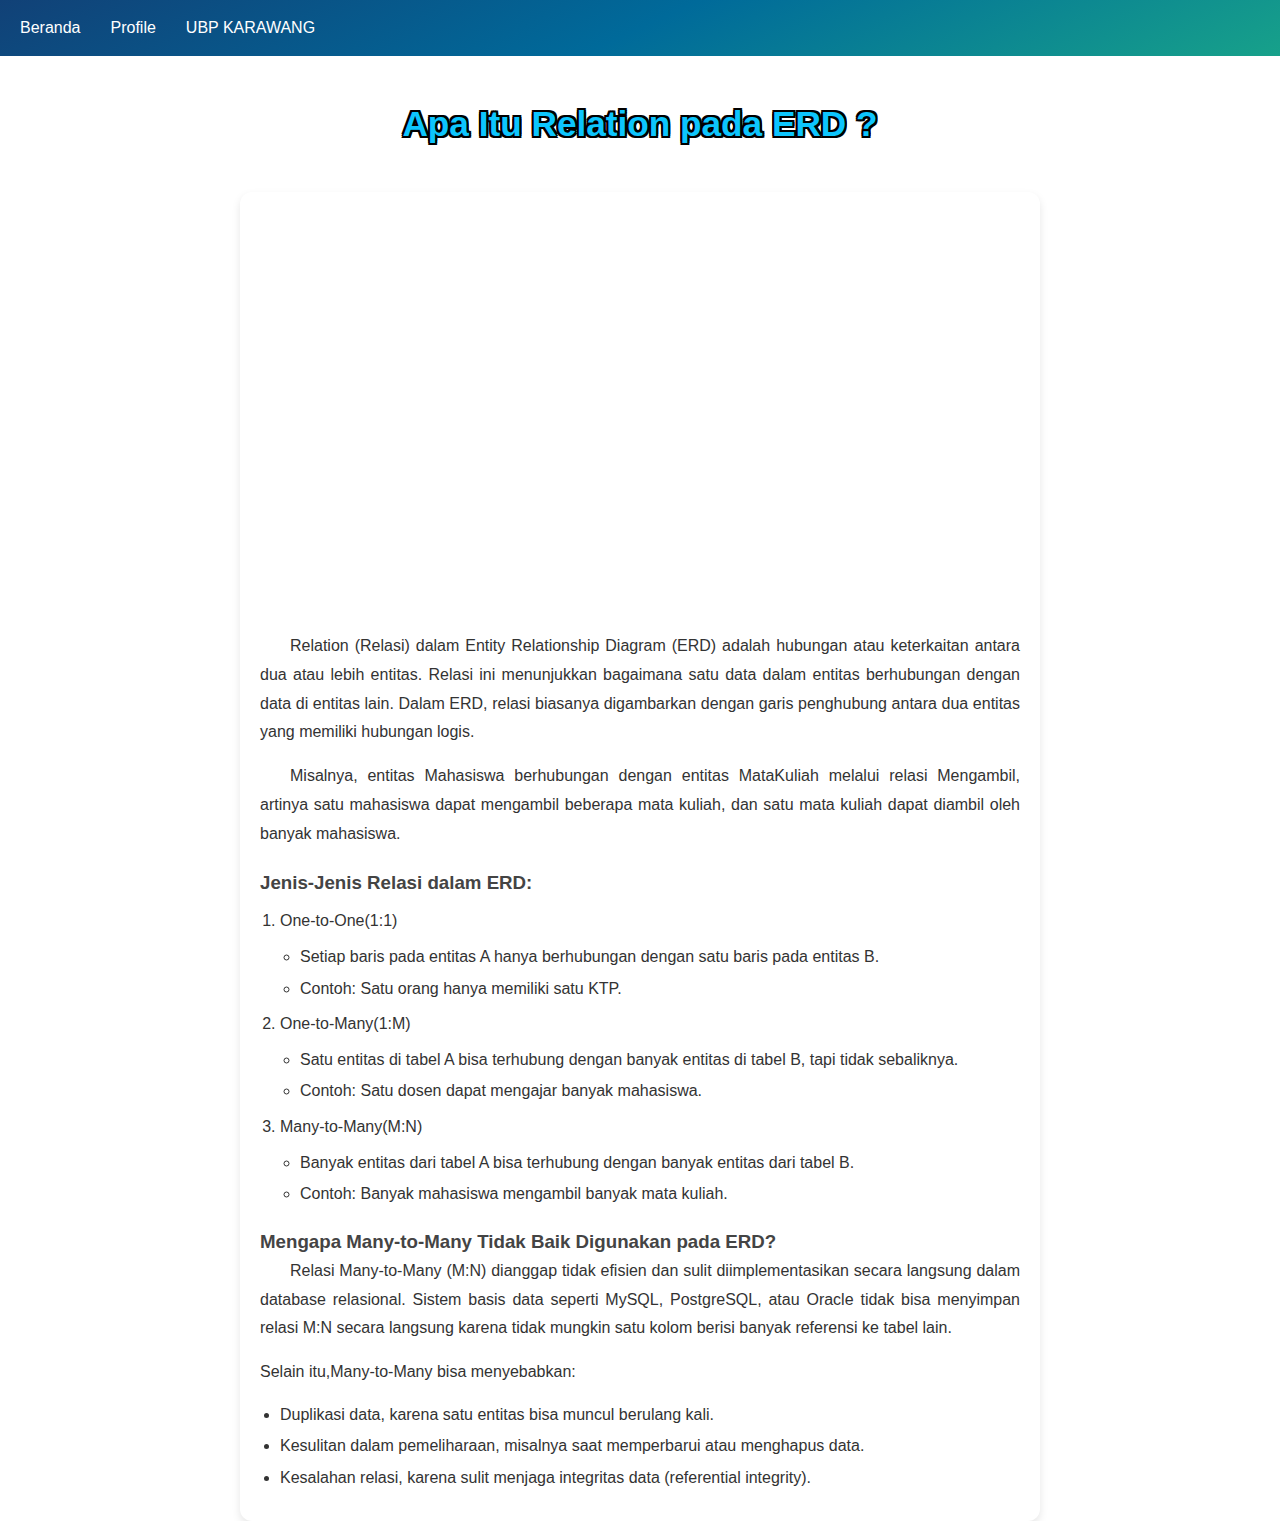
<file: relation.html>
<!DOCTYPE html>
<html lang="id">
<head>
  <meta charset="UTF-8">
  <meta name="viewport" content="width=device-width, initial-scale=1.0">
  <title>Apa Itu Relation pada ERD ?</title>
  <link rel="stylesheet" href="style.css">
</head>
<script>
  function toggleMenu() {
    document.querySelector('.nav-links').classList.toggle('show');
  }
</script>

<body class="relation">

 <nav>
  <div class="garistiga" onclick="toggleMenu()">&#9776;</div>
  <div class="nav-links">
    <a href="index.html">Beranda</a>
    <a href="profile.html">Profile</a>
    <a href="https://ubpkarawang.ac.id/" target="_blank">
      <abbr title="Universitas Buana Perjuangan Karawang">UBP KARAWANG </abbr></a>
  </div>
</nav>


  <header class="detail-header">
    <h1>Apa Itu Relation pada ERD ?</h1>
  </header>

  <article class="detail-content">
   <div class="detail-img" style="background-image: url('https://cdn.prod.website-files.com/5d8a2888296e91abbdcb65f0/685265b626ed91ed81dbfcd1_erd_adalah-Denny.webp');"></div>
    <p style="text-indent:30px  ;">Relation (Relasi) dalam Entity Relationship Diagram (ERD) adalah hubungan atau keterkaitan antara dua atau lebih entitas. Relasi ini menunjukkan bagaimana satu data dalam entitas berhubungan dengan data di entitas lain. Dalam ERD, relasi biasanya digambarkan dengan garis penghubung antara dua entitas yang memiliki hubungan logis.</p>
    <p style="text-indent:30px  ;">Misalnya, entitas Mahasiswa berhubungan dengan entitas MataKuliah melalui relasi Mengambil, artinya satu mahasiswa dapat mengambil beberapa mata kuliah, dan satu mata kuliah dapat diambil oleh banyak mahasiswa.</p>
    <h3>Jenis-Jenis Relasi dalam ERD:</h3>
    <ol>
        <li>One-to-One(1:1)
            <ul>
                <li>Setiap baris pada entitas A hanya berhubungan dengan satu baris pada entitas B.</li>
                <li>Contoh: Satu orang hanya memiliki satu KTP.</li>
            </ul>
        </li>
        <li>One-to-Many(1:M)
            <ul>
                <li>Satu entitas di tabel A bisa terhubung dengan banyak entitas di tabel B, tapi tidak sebaliknya.</li>
                <li>Contoh: Satu dosen dapat mengajar banyak mahasiswa.</li>
            </ul>
        </li>
        <li>Many-to-Many(M:N)
            <ul>
                <li>Banyak entitas dari tabel A bisa terhubung dengan banyak entitas dari tabel B.</li>
                <li>Contoh: Banyak mahasiswa mengambil banyak mata kuliah.</li>
            </ul>
        </li>
    </ol>
    <h3>Mengapa Many-to-Many Tidak Baik Digunakan pada ERD?</h3>
    <p style="text-indent:30px  ;">Relasi Many-to-Many (M:N) dianggap tidak efisien dan sulit diimplementasikan secara langsung dalam database relasional. Sistem basis data seperti MySQL, PostgreSQL, atau Oracle tidak bisa menyimpan relasi M:N secara langsung karena tidak mungkin satu kolom berisi banyak referensi ke tabel lain.</p>
    <p>Selain itu,Many-to-Many bisa menyebabkan:</p>
    <ul>
        <li>Duplikasi data, karena satu entitas bisa muncul berulang kali.</li>
        <li>Kesulitan dalam pemeliharaan, misalnya saat memperbarui atau menghapus data.</li>
        <li>Kesalahan relasi, karena sulit menjaga integritas data (referential integrity).</li>
    </ul>
  </article>

</body>
</html>
</file>
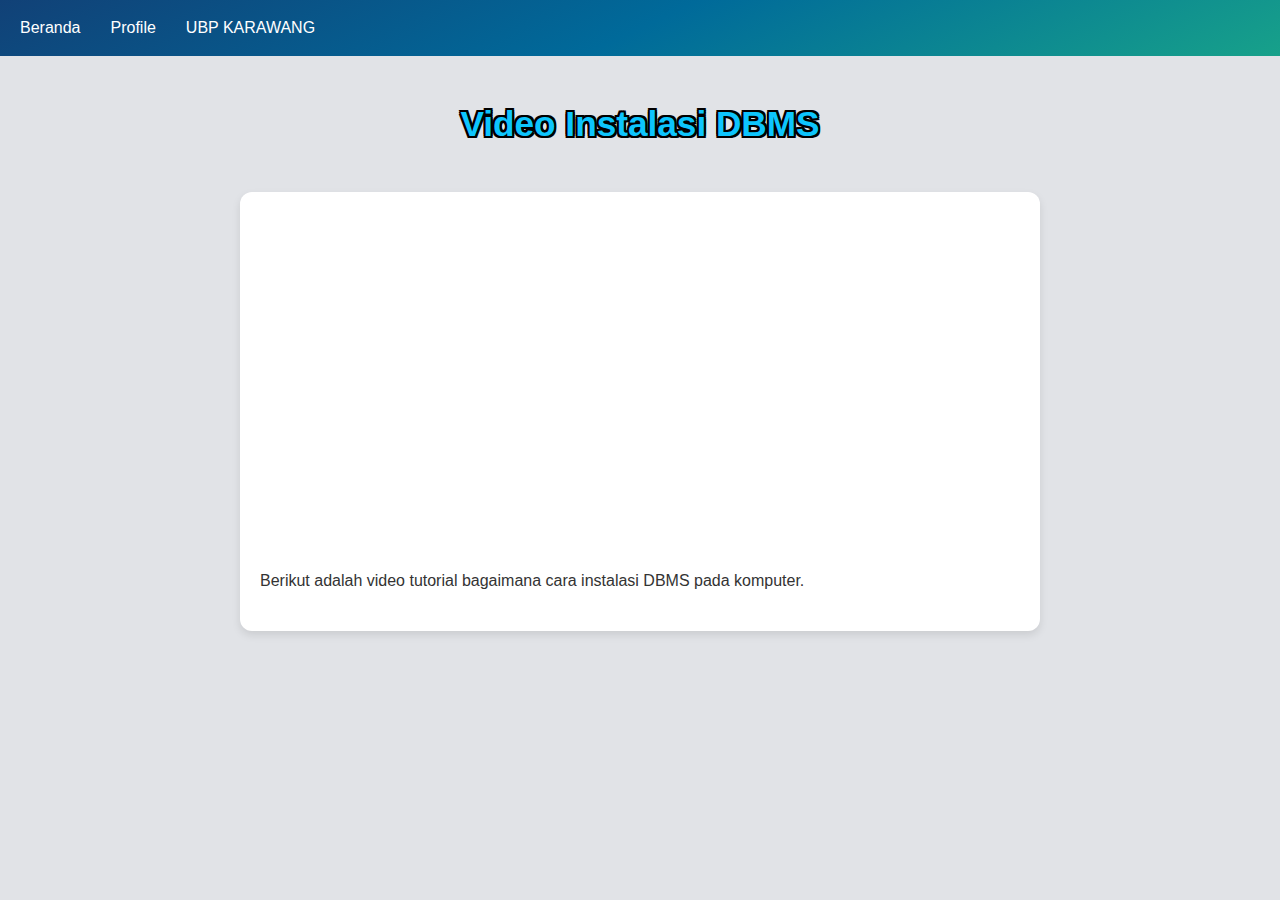
<file: vidio.html>
<!DOCTYPE html>
<html lang="id">
<head>
  <meta charset="UTF-8">
  <meta name="viewport" content="width=device-width, initial-scale=1.0">
  <title>Harapan Mata Kuliah Basis Data</title>
  <link rel="stylesheet" href="style.css">
  <script>
    function toggleMenu() {
      document.querySelector('.nav-links').classList.toggle('show');
    }
  </script>
  <style>
    .video-tugas {
      display: flex;
      justify-content: center;
      align-items: center;
      margin: 20px 0;
    }
  </style>
</head>
<body class="vidio">

  <nav>
    <div class="garistiga" onclick="toggleMenu()">&#9776;</div>
    <div class="nav-links">
      <a href="index.html">Beranda</a>
      <a href="profile.html">Profile</a>
      <a href="https://ubpkarawang.ac.id/" target="_blank">
        <abbr title="Universitas Buana Perjuangan Karawang">UBP KARAWANG </abbr></a>
    </div>
  </nav>

  <header class="detail-header">
    <h1>Video Instalasi DBMS</h1>
  </header>

  <article class="detail-content">

    <div class="video-tugas">
      <iframe width="560" height="315" 
              src="https://www.youtube.com/embed/iesaXSMucnw?"
              title="YouTube video player"
              frameborder="0" 
              allow="accelerometer; autoplay; clipboard-write; encrypted-media; gyroscope; picture-in-picture" 
              allowfullscreen>
      </iframe>
    </div>

    <p>Berikut adalah video tutorial bagaimana cara instalasi DBMS pada komputer.</p>
  </article>

</body>
</html>
</file>
<file: style.css>
* {
  margin: 0;
  padding: 0;
  box-sizing: border-box;
  font-family: 'Segoe UI', sans-serif;
}

body {
  background: #e1e3e7;
  color: #333;
  line-height: 1.6;
}

nav {
  display: flex;
  justify-content: space-between; 
  align-items: center;
  background: linear-gradient(155deg, #114177,#006a9a, #17a18a);
  padding: 15px 20px;
  position: sticky;
  top: 0;
  z-index: 100;
}

nav a {
  color: white;
  font-weight: 500;
  text-decoration: none;
  transition: 0.3s;
}

nav a:hover,
nav a.active {
  color: #d40404;
}

.nav-links {
  display: flex;
  gap: 30px;
}


.banner {
  display: flex;
  justify-content: center;
  align-items: center;
  gap: 30px;
  padding: 50px 20px;
  background: linear-gradient(155deg, #114177,#006a9a, #17a18a);
  color: white;
}

.banner img {
  width: 200px;
  height: 200px;
  object-fit: cover;
  border-radius: 50%;
  border: 5px solid white;
  box-shadow: 0 8px 20px rgba(0,0,0,0.2);
  
}

.banner-text h1 {
  font-size: 2rem;
  margin-bottom: 10px;
}

.banner-text p {
  margin-bottom: 10px;
  font-size: 1.1rem;
  text-align: justify;
}

.section {
  display: grid;
  grid-template-columns: repeat(2, 1fr); 
  gap: 20px;
  padding: 40px;
  max-width: 1000px;
  margin: auto;
}

.card {
  background: linear-gradient(155deg, #114177,#006a9a, #17a18a);
  padding: 20px;
  border-radius: 15px;
  box-shadow: 0 5px 15px rgba(0,0,0,0.1);
  transition: transform 0.3s, box-shadow 0.3s;
  text-decoration: none !important; 
  color: inherit;
  display: block;
  
}
.foto {
  width: 100%;
  height: 350px ;
  border-top-left-radius: 15px;
  border-top-right-radius: 15px;
  margin-bottom: 15px;
  object-fit: cover;

}
.card:hover {
  transform: translateY(-8px);
  box-shadow: 0 8px 25px rgba(0,0,0,0.2);
}

.card p {
  color: #0ebbf4;
  font-size: 0.9rem;
  margin-bottom: 8px;
}

.card h3 {
  font-size: 1.2rem;
  color: #333;
}
abbr {
  text-decoration: none; 
  border: none;         
  cursor: help;          
}

.detail-header {
  text-align: center;
  margin: 40px 20px;
}

.detail-header h1 {
  font-size: 2.2rem;
  color: #0dc5fd;
  text-shadow: 
      -2px -2px 0 black,
       2px -2px 0 black,
      -2px  2px 0 black,
       2px  2px 0 black,
      -2px  0px 0 black,
       2px  0px 0 black,
       0px -2px 0 black,
       0px  2px 0 black;
}

.detail-content {
  max-width: 800px;
  margin: 0 auto;
  padding: 20px;
  background: #fff;
  border-radius: 12px;
  box-shadow: 0 4px 8px rgba(0,0,0,0.1);
  text-align: justify;
}

.detail-content p {
  line-height: 1.8;
  margin-bottom: 15px;
}

.detail-content h3 {
  margin-top: 20px;
  color: #444;
}

.detail-content ol {
  padding-left: 20px;
  margin: 10px 0;
}

.detail-content ul {
  padding-left: 20px;
  margin: 10px 0;
}

.detail-content ul li {
  margin: 6px 0;
}

.detail-img {
      height: 400px;
      background-repeat: no-repeat;
      background-position: center;
      background-size: cover;    
      margin-bottom: 20px;
}

.profile-banner {
  background: url("https://i.pinimg.com/736x/63/fd/7a/63fd7a28a2446e2350f05cbb178ca7b5.jpg") no-repeat center center/cover;
  height: 400px; 
  position: relative;
  display: flex;
  align-items: center;
  justify-content: center;
  text-align: center;
  color: #fff;
}

.profile-banner::after {
  content: "";
  position: absolute;
  top: 0; left: 0; width: 100%; height: 100%;
  background: rgba(0,0,0,0.5); 
}

.profile-banner .banner-text {
  position: relative;
  z-index: 2;
  max-width: 700px;
}

.profile-layout {
  display: flex;
  align-items: center;
  gap: 20px;
  text-align: left; 
  max-width: 800px;
  margin: auto;
}


.profile-pic {
  width: 160px;
  height: 160px;
  border-radius: 50%;
  border: 4px solid #fff;
  object-fit: cover;
  flex-shrink: 0;
}

.profile-info h1 {
  font-size: 28px;
  margin-bottom: 10px;
  color: #fff;
}

.profile-info p {
  font-size: 16px;
  line-height: 1.6;
  color: #ddd;
}

@media (max-width: 1024px) {
  .materi-container {
    grid-template-columns: 1fr;
  }
}


@media (max-width: 768px) {
  .profile-layout {
    flex-direction: column;   
    align-items: center;
    text-align: center;
  }

  .profile-pic {
    width: 120px;
    height: 120px;
    margin-bottom: 15px;
  }

  .profile-info h1 {
    font-size: 22px;
  }

  .profile-info div {
    font-size: 14px;
  }
   .section {
    grid-template-columns: 1fr;
    padding: 20px;
  }
}

.garistiga {
  display: none; 
  font-size: 28px;
  cursor: pointer;
  color: white;
  margin-left: auto;
}

@media (max-width: 768px) {
  .nav-links {
    display: none;
    flex-direction: column;
    align-items: flex-start;
    background: #197dac;
    position: absolute;
    top: 60px;
    left: 0;
    width: 100%;
    height: 250px;
    padding: 20px;
    box-shadow: 0 4px 12px rgb(116, 192, 188);
    z-index: 999;
    gap: 15px;
  }

  .nav-links.show {
    display: flex;
  }

  .nav-links a {
    color: #ffffff;
    font-size: 18px;
    font-weight: 500;
    padding: 8px 12px;
  }

  .nav-links a:hover {
    color: #d40404;
    background: #20f3e5;
    border-radius: 4px;
  }

  .garistiga {
    display: block;
  }
}

body.index {
  background: url("img\ bg/index.jpeg") no-repeat center center fixed;
  background-size: cover;
}

body.profile {
  background: url("img\ bg/profil.jpeg") no-repeat center center fixed;
  background-size: cover;
}

body.basisdata {
  background: url("img\ bg/basisdata.jpeg") no-repeat center center fixed;
  background-size: cover;
}

body.harapan {
  background: url("img\ bg/harapan.jpeg") no-repeat center center fixed;
  background-size: cover;
}

body.conseptual {
  background: url("img\ bg/conseptual.jpeg") no-repeat center center fixed;
  background-size: cover;
}

body.physical {
  background: url("img\ bg/Physical.jpeg") no-repeat center center fixed;
  background-size: cover;
}

body.dbms {
  background: url("img\ bg/Vidio.jpeg") no-repeat center center fixed;
  background-size: cover;
}
body.erd {
  background: url("img\ bg/Erd.jpeg") no-repeat center center fixed;
  background-size: cover;
}
body.key {
  background: url("https://i.pinimg.com/1200x/7a/f5/fb/7af5fb3d4617da14c9b3a40fa98d4a05.jpg") no-repeat center center fixed;
  background-size: cover;
}
body.relation {
  background: url("https://i.pinimg.com/1200x/24/f2/f2/24f2f216b5501a13b66f79f20280587b.jpg") no-repeat center center fixed;
  background-size: cover;
}
body.intersection {
  background: url("https://i.pinimg.com/736x/a5/86/65/a58665b1dc65eca3c3334167765edc40.jpg") no-repeat center center fixed;
  background-size: cover;
}
body.normalisasi {
  background: url("https://i.pinimg.com/736x/7b/c6/b9/7bc6b96c64ad504db034016e8d34463b.jpg") no-repeat center center fixed;
  background-size: cover;
}

@media (max-width: 768px) {
  .banner {
    flex-direction: column;
    text-align: center;
    padding: 30px 10px;
  }

  .banner img {
    width: 40%;
    margin-top: 15px;
  }

  .banner-text {
    width: 100%;
  }

  .banner-text h1 {
    font-size: 1.6em;
  }

  .banner-text p {
    font-size: 1em;
    text-align: center;
  }
}

.detail-content img.foto-workbench {
  display: block;
  max-width: 100%; 
  height: auto;
  margin: 12px auto;
  border-radius: 8px; 
}
</file>
